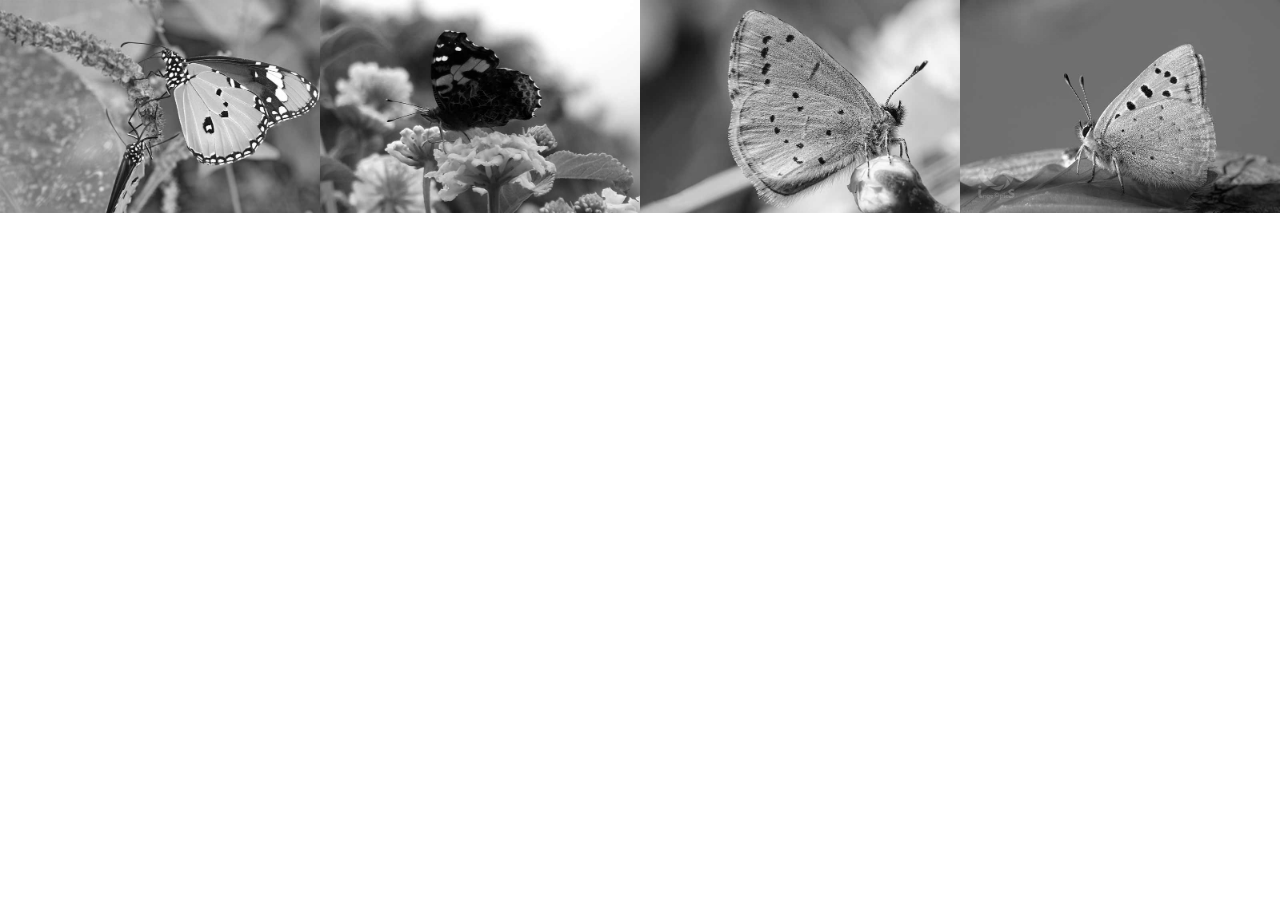
<file: index.html>
<!DOCTYPE html>
<html lang="en-ca">
<head>
  <meta charset="utf-8">
  <title>Fancy hover boxes</title>
  <meta name="viewport" content="width=device-width,initial-scale=1">
  <link href="css/modules.css" rel="stylesheet">
  <link href="css/grid.css" rel="stylesheet">
  <link href="css/type.css" rel="stylesheet">
  <link href="css/main.css" rel="stylesheet">
  <link href="https://fonts.googleapis.com/css?family=Asap+Condensed:400,600" rel="stylesheet">
</head>
<body>

  <section class="grid text-center">
    <div class="unit xs-1 s-1 m-1-2 l-1-4">
      <a class="hover-box block relative crop" href="#">
        <div class="embed embed-3by2">
          <img class="hover-box-img embed-item" src="images/orange.jpg" alt="">
        </div>
        <div class="hover-box-caption island-1-4 w-1 absolute">
          <h2 class="giga push-0 not-bold">Orange butterflies</h2>
        </div>
      </a>
    </div>

    <div class="unit xs-1 s-1 m-1-2 l-1-4">
      <a class="hover-box block relative crop" href="#">
        <div class="embed embed-3by2">
          <img class="hover-box-img embed-item" src="images/black.jpg" alt="">
        </div>
        <div class="hover-box-caption island-1-4 w-1 absolute">
          <h2 class="giga push-0 not-bold">Black butterflies</h2>
        </div>
      </a>
    </div>

    <div class="unit xs-1 s-1 m-1-2 l-1-4">
      <a class="hover-box block relative crop" href="#">
        <div class="embed embed-3by2">
          <img class="hover-box-img embed-item" src="images/blue.jpg" alt="">
        </div>
        <div class="hover-box-caption island-1-4 w-1 absolute">
          <h2 class="giga push-0 not-bold">Blue butterflies</h2>
        </div>
      </a>
    </div>

    <div class="unit xs-1 s-1 m-1-2 l-1-4">
      <a class="hover-box block relative crop" href="#">
        <div class="embed embed-3by2">
          <img class="hover-box-img embed-item" src="images/yellow.jpg" alt="">
        </div>
        <div class="hover-box-caption island-1-4 w-1 absolute">
          <h2 class="giga push-0 not-bold">Yellow butterflies</h2>
        </div>
      </a>
    </div>
  </section>

</body>
</html>
</file>
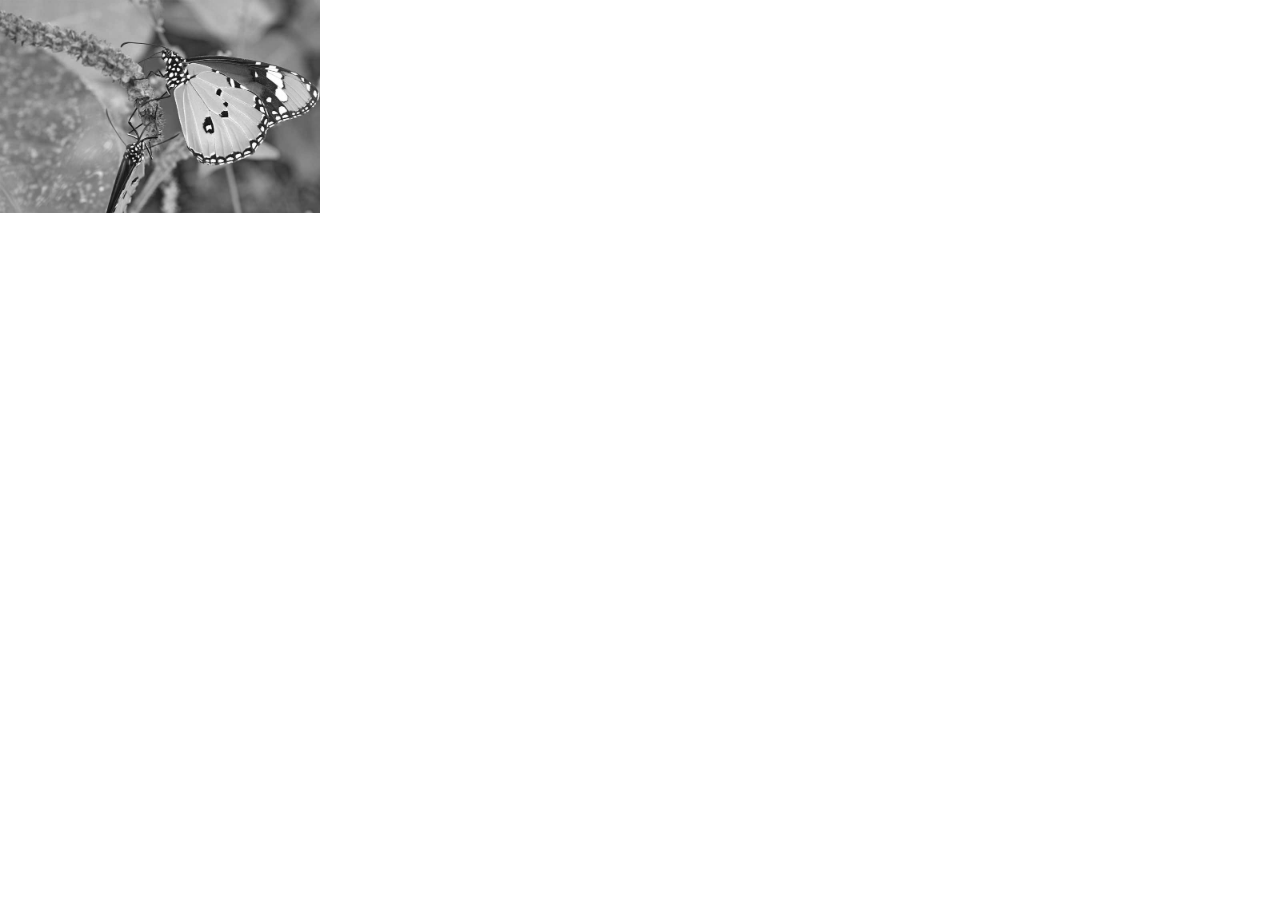
<file: background-images/index.html>
<!DOCTYPE html>
<html lang="en-ca">
<head>
  <meta charset="utf-8">
  <title>Fancy hover boxes</title>
  <meta name="viewport" content="width=device-width,initial-scale=1">
  <link href="css/modules.css" rel="stylesheet">
  <link href="css/grid.css" rel="stylesheet">
  <link href="css/type.css" rel="stylesheet">
  <link href="css/main.css" rel="stylesheet">
  <link href="https://fonts.googleapis.com/css?family=Asap+Condensed:400,600" rel="stylesheet">
</head>
<body>

  <section class="grid text-center">
    <div class="unit xs-1 s-1 m-1-2 l-1-4">
      <a class="hover-box block relative crop" href="#">
        <div class="embed embed-3by2">
          <img class="hover-box-img embed-item" src="images/orange.jpg" alt="">
        </div>
        <div class="hover-box-caption island-1-4 w-1 absolute">
          <h2 class="giga push-0 not-bold">Orange butterflies</h2>
        </div>
      </a>
    </div>
  </section>


</body>
</html>
</file>
<file: css/modules.css>
/*
 * Modulifier || Code released under the UNLICENSE
 * Code under other copyrights & licenses listed below.
 * https://modulifier.web-dev.tools/#responsive;images;list-group;embed;media-object;icons;hidden;positioning;nice-lists;forms;buttons;accessibility;print
 */

@-moz-viewport { width: device-width; scale: 1; }
@-ms-viewport { width: device-width; scale: 1; }
@-o-viewport { width: device-width; scale: 1; }
@-webkit-viewport { width: device-width; scale: 1; }
@viewport { width: device-width; scale: 1; }

html {
  box-sizing: border-box;
  -moz-text-size-adjust: 100%;
  -ms-text-size-adjust: 100%;
  -webkit-text-size-adjust: 100%;
  text-size-adjust: 100%;
}

*, *::before, *::after {
  box-sizing: inherit;
}

body {
  margin: 0;
}

article,
aside,
details,
figcaption,
figure,
footer,
header,
main,
menu,
nav,
section,
summary {
  display: block;
}

audio,
canvas,
progress,
video {
  display: inline-block;
  vertical-align: baseline;
}

template {
  display: none;
}

details {
  cursor: pointer;
}

audio:not([controls]) {
  display: none;
  height: 0;
}

a,
area,
button,
input,
label,
select,
textarea,
[tabindex] {
  -ms-touch-action: manipulation;
  touch-action: manipulation;
}

img {
  border: 0;
}

.img-flex,
.img-flex img {
  display: block;
  width: 100%;
}

svg {
  fill: currentColor;
}

svg:not(:root) {
  overflow: hidden;
}

svg.img-flex {
  width: 100%;
  height: 100%;
}

.image-replacement, .ir {
  overflow: hidden;
  direction: ltr;
  text-align: left;
  text-indent: 100%;
  white-space: nowrap;
}

.list-group, .list-group-inline, .list-group--inline {
  padding-left: 0;
  list-style-type: none;
}

.list-group > dd {
  margin-left: 0;
}

.list-group-inline::before,
.list-group-inline::after,
.list-group--inline::before,
.list-group--inline::after {
  content: "";
  display: table;
}

.list-group-inline::after,
.list-group--inline::after {
  clear: both;
}

.list-group-inline > li,
.list-group--inline > li {
  display: inline-block;
}

.list-group-inline > dt,
.list-group--inline > dt {
  clear: left;
  float: left;
  width: 11em;
}

.list-group-inline > dd,
.list-group--inline > dd {
  float: left;
  min-width: 12em;
}

.embed {
  margin-left: 0;
  margin-right: 0;
  overflow: hidden;
  position: relative;
  width: 100%;
}

.embed-1by1, .embed--1by1 {
  padding-top: 100%; /* Square */
}

.embed-4by3, .embed--4by3 {
  padding-top: 75%; /* Traditional TV/computer screens */
}

.embed-iso216, .embed--iso216 {
  padding-top: 70.92%; /* A-standard paper sizes */
}

.embed-3by2, .embed--3by2 {
  padding-top: 66.6%; /* Classic 35 mm film & most digital photos, landscape */
}

.embed-2by3, .embed--2by3 {
  padding-top: 150%; /* Classic 35 mm film & most digital photos, portrait */
}

.embed-golden, .embed--golden {
  padding-top: 61.8%; /* The Golden Ratio */
}

.embed-16by9, .embed--16by9 {
  padding-top: 56.25%; /* HD TV */
}

.embed-185by100, .embed--185by100 {
  padding-top: 54.05%; /* Common widescreen cinema */
}

.embed-24by10, .embed--24by10 {
  padding-top: 41.667%; /* Widescreen cinema: 2.4:1 */
}

.embed-3by1, .embed--3by1 {
  padding-top: 33.3333%; /* Panorama photos */
}

.embed-4by1, .embed--4by1 {
  padding-top: 25%; /* Polyvision */
}

.embed-5by1, .embed--5by1 {
  padding-top: 20%; /* Really wide... */
}

.embed-item, .embed__item {
  min-height: 100%;
  left: 0;
  position: absolute;
  top: 0;
  width: 100%;
}

.media {
  overflow: hidden;
}

.media-img, .media__img {
  float: left;
}

.media-img-reversed, .media__img--reversed {
  float: right;
}

.media-img-stacked, .media__img--stacked {
  float: none;
}

.media-body, .media__body {
  overflow: hidden;
  min-width: 12em; /* Slightly less than 200px, responsiveness built in */
}

.icon {
  display: inline-block;
  position: relative;
  background: transparent none no-repeat center center;
  background-size: contain;
  vertical-align: middle;
}

.i-16, .i--16 {
  height: 16px;
  width: 16px;
}

.i-18, .i--18 {
  height: 18px;
  width: 18px;
}

.i-20, .i--20 {
  height: 20px;
  width: 20px;
}

.i-24, .i--24 {
  height: 24px;
  width: 24px;
}

.i-32, .i--32 {
  height: 32px;
  width: 32px;
}

.i-48, .i--48 {
  height: 48px;
  width: 48px;
}

.i-64, .i--64 {
  height: 64px;
  width: 64px;
}

.i-96, .i--96 {
  height: 96px;
  width: 96px;
}

.i-128, .i--128 {
  height: 128px;
  width: 128px;
}

.i-192, .i--192 {
  height: 192px;
  width: 192px;
}

.i-256, .i--256 {
  height: 256px;
  width: 256px;
}

.icon img,
.icon svg {
  left: 0;
  height: 100%;
  position: absolute;
  top: 0;
  width: 100%;
  fill: currentColor;
}

.icon-label {
  vertical-align: middle;
}

.icon-link,
.icon-link:focus,
.icon-link:hover {
  text-decoration: none;
}

[hidden], .hidden {
  /* stylelint-disable declaration-no-important */
  display: none !important;
  visibility: hidden !important;
  /* stylelint-enable */
}

.visually-hidden {
  height: 1px;
  margin: -1px;
  overflow: hidden;
  padding: 0;
  position: absolute;
  width: 1px;
  border: 0;
  clip: rect(0 0 0 0);
  clip-path: inset(50%);
}

.visually-hidden.focusable:active, .visually-hidden.focusable:focus {
  height: auto;
  margin: 0;
  overflow: visible;
  position: static;
  width: auto;
  clip: auto;
  clip-path: none;
}

.invisible {
  visibility: hidden;
}

.chop,
.crop {
  overflow: hidden;
}

.truncate {
  max-width: 100%;
  overflow: hidden;
  width: 100%;
  text-overflow: ellipsis;
  white-space: nowrap;
}

.scrollable {
  max-width: 100%;
  overflow-x: auto;
  overflow-y: hidden;
  -webkit-overflow-scrolling: touch;
}

.clearfix::after {
  content: " ";
  display: block;
  clear: both;
}

.left {
  float: left;
}

.right {
  float: right;
}

.center-text,
.center-flow {
  text-align: center;
}

.center-block {
  margin-left: auto;
  margin-right: auto;
}

.no-auto-margins,
.not-centered {
  /* stylelint-disable declaration-no-important */
  margin-left: 0 !important;
  margin-right: 0 !important;
  /* stylelint-enable */
}

.center-content,
.center-content-vertical,
.center-contents,
.center-contents-vertical {
  display: -webkit-flex;
  display: -ms-flexbox;
  display: flex;
  -webkit-justify-content: center;
  -ms-flex-pack: center;
  justify-content: center;
  -webkit-align-items: center;
  -ms-flex-align: center;
  align-items: center;
  -webkit-align-content: center;
  -ms-flex-line-pack: center;
  align-content: center;
  -webkit-flex-direction: column wrap;
  -ms-flex-direction: column wrap;
  flex-flow: column wrap;
}

.center-content-start,
.center-content-vertical-start,
.center-contents-start,
.center-contents-vertical-start {
  display: -webkit-flex;
  display: -ms-flexbox;
  display: flex;
  -webkit-justify-content: center;
  -ms-flex-pack: center;
  justify-content: center;
  -webkit-flex-direction: column wrap;
  -ms-flex-direction: column wrap;
  flex-flow: column wrap;
}

.center-content-horizontal,
.center-contents-horizontal {
  display: -webkit-flex;
  display: -ms-flexbox;
  display: flex;
  -webkit-justify-content: center;
  -ms-flex-pack: center;
  justify-content: center;
  -webkit-align-items: center;
  -ms-flex-align: center;
  align-items: center;
  -webkit-align-content: center;
  -ms-flex-line-pack: center;
  align-content: center;
  -webkit-flex-direction: row wrap;
  -ms-flex-direction: row wrap;
  flex-flow: row wrap;
}

.inline {
  display: inline;
}

.block {
  display: block;
}

.inline-block, .ib {
  display: inline-block;
}

.valign-top {
  vertical-align: top;
}

.valign-bottom {
  vertical-align: bottom;
}

.valign-middle {
  vertical-align: middle;
}

.fixed {
  position: fixed;
}

.relative {
  position: relative;
}

[class*="pin-"],
.absolute {
  position: absolute;
}

.static {
  position: static;
}

.zindex-1 {
  z-index: 1;
}

.zindex-2 {
  z-index: 2;
}

.zindex-3 {
  z-index: 3;
}

.zindex-1000 {
  z-index: 1000;
}

.pin-top-left,
.pin-left-top,
.pin-tl,
.pin-lt {
  top: 0;
  left: 0;
}

.pin-top-right,
.pin-right-top,
.pin-tr,
.pin-rt {
  top: 0;
  right: 0;
}

.pin-bottom-left,
.pin-left-bottom,
.pin-bl,
.pin-lb {
  bottom: 0;
  left: 0;
}

.pin-bottom-right,
.pin-right-bottom,
.pin-br,
.pin-rb {
  bottom: 0;
  right: 0;
}

.pin-top-center,
.pin-center-top,
.pin-tc,
.pin-ct {
  left: 50%;
  top: 0;
  transform: translateX(-50%);
}

.pin-bottom-center,
.pin-center-bottom,
.pin-bc,
.pin-cb {
  bottom: 0;
  left: 50%;
  transform: translateX(-50%);
}

.pin-center-left,
.pin-left-center,
.pin-cl,
.pin-lc {
  left: 0;
  top: 50%;
  transform: translateY(-50%);
}

.pin-center-right,
.pin-right-center,
.pin-cr,
.pin-rc {
  right: 0;
  top: 50%;
  transform: translateY(-50%);
}

.pin-center, .pin-c {
  left: 50%;
  top: 50%;
  transform: translate(-50%, -50%);
}

.width-quarter, .w-1-4 {
  width: 25%;
}

.width-half, .w-1-2 {
  width: 50%;
}

.width-full, .w-1 {
  width: 100%;
}

.height-quarter, .h-1-4 {
  height: 25%;
}

.height-half, .h-1-2 {
  height: 50%;
}

.height-full, .h-1 {
  height: 100%;
}

.height-win-quarter, .h-w-1-4 {
  height: 25vh;
  max-height: 46em;
}

.height-win-half, .h-w-1-2 {
  height: 50vh;
  max-height: 46em;
}

.height-win-full, .h-w-1 {
  height: 100vh;
  max-height: 46em;
}

ul {
  list-style-type: none;
}

ul > li::before {
  content: "·";
  float: left;
  margin-left: -1.6em;
  width: 1.3em;
  text-align: right;
}

ol {
  counter-reset: ol-simple-numbers;
  list-style-type: none;
}

ol > li::before {
  float: left;
  margin-left: -1.6em;
  width: 1.3em;
  counter-increment: ol-simple-numbers;
  content: counter(ol-simple-numbers);
  text-align: right;
}

.list-group > li::before,
.list-group-inline > li::before,
.list-group--inline > li::before {
  content: none;
}

/* stylelint-disable no-descending-specificity */

/*
 * (c) Nicolas Gallagher and Jonathan Neal of Normalize.css || MIT License
 *     https://necolas.github.io/normalize.css/
 */

button,
input,
optgroup,
select,
textarea {
  color: inherit;
  font: inherit;
  margin: 0;
}

button,
input {
  overflow: visible;
}

button,
select {
  text-transform: none;
}

button,
html [type="button"],
[type="reset"],
[type="submit"] {
  -webkit-appearance: button;
  cursor: pointer;
}

button[disabled],
html input[disabled] {
  cursor: default;
}

button::-moz-focus-inner,
input::-moz-focus-inner {
  border: 0;
  padding: 0;
}

[type="checkbox"],
[type="radio"] {
  opacity: 0;
  position: absolute;
  height: 1px;
  width: 1px;
}

[type="number"]::-webkit-inner-spin-button,
[type="number"]::-webkit-outer-spin-button {
  height: auto;
}

[type="search"]::-webkit-search-cancel-button,
[type="search"]::-webkit-search-decoration {
  -webkit-appearance: none;
}

fieldset {
  padding-left: 0;
  padding-right: 0;

  border: 0;
  border-top: 2px solid #666;
}

legend {
  color: inherit;
  display: table;
  max-width: 100%;
  padding: 0 .3em 0 0;
  white-space: normal;

  border: 0;

  font-weight: bold;
}

optgroup {
  font-weight: bold;
}

::-webkit-input-placeholder {
  color: inherit;
  opacity: .54;
}

::-webkit-file-upload-button {
  -webkit-appearance: button;
  font: inherit;
}

/* End Normalize.css code */

label,
.label-block {
  display: block;
  cursor: pointer;
}

[type="checkbox"] + label,
[type="radio"] + label,
.label-inline {
  display: inline-block;
}

input:not([type]),
[type="text"],
[type="number"],
[type="search"],
[type="url"],
[type="email"],
[type="password"],
[type="tel"],
[type="datetime-local"],
[type="month"],
[type="week"],
[type="date"],
[type="time"],
[type="range"],
select,
textarea {
  -moz-appearance: none;
  -webkit-appearance: none;
  appearance: none;
}

input,
textarea {
  display: block;
  width: 100%;

  background-color: #fff;
  border: 2px solid #666;
  border-radius: 0;

  vertical-align: middle;
}

label {
  vertical-align: middle;
}

textarea {
  max-width: 100%;
  min-height: 4em;
  overflow: auto;
}

[type="color"] {
  display: inline-block;
  width: 2em;
}

select {
  display: block;
  width: 100%;

  background-image: url("data:image/svg+xml,%3Csvg xmlns='http://www.w3.org/2000/svg' width='256' height='256' viewBox='0 0 256 256'%3E%3Cpath fill='none' stroke='%23000' stroke-miterlimit='10' stroke-width='70' d='M36.3 82.1l91.9 91.8 91.5-91.8'/%3E%3C/svg%3E");
  background-repeat: no-repeat;
  background-position: calc(100% - .4em) center;
  background-size: 18px auto;
  background-color: #fff;
  border: 2px solid #666;
  border-radius: 0;
}

[type="checkbox"] + label::before {
  content: " ";
  display: inline-block;
  height: 1.8em;
  margin-right: .3em;
  position: relative;
  vertical-align: middle;
  top: -.1em;
  width: 1.8em;

  background-color: #fff;
  background-size: cover;
  border: 2px solid #666;

  line-height: inherit;
}

[type="checkbox"]:checked + label::before {
  background-image: url("data:image/svg+xml,%3Csvg xmlns='http://www.w3.org/2000/svg' width='256' height='256' viewBox='0 0 256 256'%3E%3Cpath fill='none' stroke='%23000' stroke-miterlimit='10' stroke-width='50' d='M49.9 130.1l50.8 50.7L206.1 75.2'/%3E%3C/svg%3E");
}

[type="checkbox"]:focus + label::before {
  outline: 3px solid #000;
  z-index: 1000;
}

[type="radio"] + label::before {
  content: " ";
  display: inline-block;
  height: 1.8em;
  margin-right: .3em;
  position: relative;
  vertical-align: middle;
  top: -.1em;
  width: 1.8em;

  background-color: #fff;
  background-size: cover;
  border: 2px solid #666;
  border-radius: 50%;

  line-height: inherit;
}

[type="radio"]:checked + label::before {
  background-image: url("data:image/svg+xml,%3Csvg xmlns='http://www.w3.org/2000/svg' width='256' height='256' viewBox='0 0 256 256'%3E%3Ccircle cx='128' cy='128' r='70.4'/%3E%3C/svg%3E");
}

[type="radio"]:focus + label::before,
[type="radio"] + label:focus::before {
  box-shadow: 0 0 0 3px #000;
  z-index: 1000;
}

[type="range"] {
  border: 0;
  background-color: #fff;
}

[type="range"]::-webkit-slider-runnable-track {
  height: 6px;

  -webkit-appearance: none;
  appearance: none;
  background-color: #ccc;
  border: 0;
  border-radius: 3px;
}

[type="range"]:active::-webkit-slider-runnable-track {
  background-color: #ccc;
}

[type="range"]::-moz-range-track {
  height: 6px;

  -moz-appearance: none;
  appearance: none;
  background-color: #ccc;
  border: 0;
  border-radius: 3px;
}

[type="range"]:active::-moz-range-track {
  background-color: #ccc;
}

[type="range"]::-ms-track {
  height: 6px;

  -ms-appearance: none;
  appearance: none;
  background-color: #ccc;
  border: 0;
  border-radius: 3px;
}

[type="range"]:active::-ms-track {
  background-color: #ccc;
}

[type="range"]::-webkit-slider-thumb {
  margin-top: -4px;
  height: 16px;
  width: 16px;

  -webkit-appearance: none;
  appearance: none;
  background-color: #000;
  border: none;
  border-radius: 50%;
}

[type="range"]:hover::-webkit-slider-thumb {
  background-color: #000;
}

[type="range"]:active::-webkit-slider-thumb {
  background-color: #000;
}

[type="range"]::-moz-range-thumb {
  margin-top: -4px;
  height: 16px;
  width: 16px;

  -webkit-appearance: none;
  appearance: none;
  background-color: #000;
  border: none;
  border-radius: 50%;
}

[type="range"]:hover::-moz-range-thumb {
  background-color: #000;
}

[type="range"]:active::-moz-range-thumb {
  background-color: #000;
}

[type="range"]::-ms-thumb {
  margin-top: -4px;
  height: 16px;
  width: 16px;

  -webkit-appearance: none;
  appearance: none;
  background-color: #000;
  border: none;
  border-radius: 50%;
}

[type="range"]:hover::-ms-thumb {
  background-color: #000;
}

[type="range"]:active::-ms-thumb {
  background-color: #000;
}

[type="checkbox"].hide-custom-input + label::before,
[type="checkbox"] + .hide-custom-input::before,
[type="radio"].hide-custom-input + label::before,
[type="radio"] + .hide-custom-input::before {
  content: none;
  display: none;
}

/* stylelint-enable */

.link-box {
  display: block;
  text-decoration: none;
}

button,
.btn {
  cursor: pointer;
  display: inline-block;
  margin: 0;
  overflow: visible;
  padding: .375em .75em .42em;
  -webkit-appearance: none;
  -moz-appearance: none;
  appearance: none;
  background-color: #333;
  border-radius: 4px;
  border: 3px solid #333;
  color: #fff;
  font: inherit;
  text-decoration: none;
  text-transform: none;
}

button::-moz-focus-inner {
  border: 0;
  padding: 0;
}

button:focus,
button:hover,
.btn:focus,
.btn:hover {
  background-color: #000;
  border-color: #000;
  color: #fff;
}

button[disabled] {
  cursor: default;
}

.btn-light, .btn--light {
  background-color: #e2e2e2;
  border-color: #e2e2e2;
  color: #000;
}

.btn-light:focus,
.btn-light:hover,
.btn--light:focus,
.btn--light:hover {
  background-color: #666;
  border-color: #666;
  color: #fff;
}

.btn-ghost,
.btn--ghost {
  background-color: transparent;
  border-color: #333;
  color: #000;
}

.btn-ghost:focus,
.btn-ghost:hover,
.btn--ghost:focus,
.btn--ghost:hover {
  background-color: #e2e2e2;
  border-color: #000;
  color: #000;
}

.btn-link {
  display: inline;
  padding: 0;
  background-color: transparent;
  border-radius: 0;
  border: 0;
  color: inherit;
}

.btn-link:focus,
.btn-link:hover {
  background-color: transparent;
  color: inherit;
}

a:hover, a:active {
  outline: none;
}

a:focus,
[tabindex="0"]:focus,
details:focus,
summary:focus,
input:focus,
textarea:focus,
button:focus,
select:focus {
  outline: 3px solid #000;
  outline-offset: 0;
}

a:focus, [tabindex="0"]:focus {
  outline-offset: 3px;
}

.skip-links {
  margin: 0;
  padding: 0;
  list-style-type: none;
}

.skip-links > li::before {
  content: none; /* Remove the bullets if nice lists is selected */
}

.skip-links a,
.skip-links button {
  padding: .5em .75em;
  position: absolute;
  top: -10em;
  z-index: 10000; /* To make sure they're always on top */
  background-color: #000;
  border: 0;
  color: #fff;
  font-size: 1.125rem;
  font-weight: bold;
  text-decoration: none;
}

.skip-links a:focus,
.skip-links button:focus {
  outline-offset: 3px;
  top: 0;
}

[aria-busy="true"] {
  cursor: progress;
}

[aria-controls] {
  cursor: pointer;
}

[aria-disabled] {
  cursor: default;
}

.print-only {
  display: none;
  visibility: hidden;
}

.page-break-before {
  page-break-before: always;
}

.page-break-after {
  page-break-after: always;
}

.no-page-break-inside {
  page-break-inside: avoid;
}

@media print {

  /* stylelint-disable declaration-no-important */

  .no-print {
    display: none !important;
    visibility: hidden !important;
  }

  .print-only,
  .force-print {
    display: block !important;
    visibility: visible !important;
  }

  /* stylelint-enable */

  .visually-hidden.force-print {
    height: auto;
    margin: 0;
    overflow: visible;
    padding: 0;
    position: static;
    width: auto;
    border: 0;
    clip: initial;
    clip-path: none;
  }

  /*
   * (c) HTML5 Boilerplate || MIT License
   *     https://html5boilerplate.com/
   */

  /* stylelint-disable declaration-no-important */

  *, *::before, *::after, *::first-letter, *::first-line {
    background: none transparent !important;
    color: #000 !important;
    box-shadow: none !important;
    text-shadow: none !important;
  }

  /* stylelint-enable */

  a, a:visited {
    text-decoration: underline;
  }

  a[href]::after {
    content: " (" attr(href) ")";
  }

  abbr[title]::after {
    content: " (" attr(title) ")";
  }

  a[href^="#"]::after,
  a[href^="javascript:"]::after,
  a.no-print-href::after,
  a.href-no-print::after {
    content: "";
  }

  pre, blockquote {
    page-break-inside: avoid;
  }

  thead {
    display: table-header-group;
  }

  tr, img {
    page-break-inside: avoid;
  }

  p, h1, h2, h3, h4, h5, h6 {
    orphans: 3;
    widows: 3;
  }

  h1, h2, h3, h4, h5, h6 {
    page-break-after: avoid;
  }

  /* End HTML5 Boilerplate code */
}
</file>
<file: css/grid.css>
/*
  Gridifier || Code released under the UNLICENSE
  https://gridifier.web-dev.tools/#xs,4,0,0,0;s,4,25,0,0;m,4,38,1,1;l,4,60,1,1
*/

.grid {
  margin: 0;
  padding: 0;
  letter-spacing: -.31em;
  text-rendering: optimizeSpeed;
  display: -webkit-flex;
  display: -ms-flexbox;
  display: flex;
  -webkit-flex-flow: row wrap;
  -ms-flex-flow: row wrap;
  flex-flow: row wrap;
}

.grid-bottom {
  -webkit-align-items: flex-end;
  -ms-align-items: flex-end;
  align-items: flex-end;
}

.grid-middle {
  -webkit-align-items: center;
  -ms-align-items: center;
  align-items: center;
}

.grid-stretch {
  -webkit-align-items: stretch;
  -ms-align-items: stretch;
  align-items: stretch;
}

.opera-only :-o-prefocus,
.grid {
  word-spacing: -.43em;
}

.unit {
  letter-spacing: normal;
  text-rendering: auto;
  vertical-align: top;
  word-spacing: normal;
  display: inline-block;
  visibility: visible;
}

.grid-bottom .unit {
  vertical-align: bottom;
}

.grid-middle .unit {
  vertical-align: middle;
}

[class*="unit-push-"],
[class*="unit-pull-"] {
  position: relative;
}

.unit-content-distribute {
  display: -ms-flexbox;
  display: -webkit-flex;
  display: flex;
  -ms-flex-direction: column;
  -webkit-flex-direction: column;
  flex-direction: column;
  -ms-flex-pack: justify;
  -webkit-justify-content: space-between;
  justify-content: space-between;
}

.unit-content-center,
.unit-content-center-vertical {
  display: -webkit-flex;
  display: -ms-flexbox;
  display: flex;
  -webkit-justify-content: center;
  -ms-flex-pack: center;
  justify-content: center;
  -webkit-align-items: center;
  -ms-flex-align: center;
  align-items: center;
  -webkit-align-content: center;
  -ms-flex-line-pack: center;
  align-content: center;
  -webkit-flex-direction: column wrap;
  -ms-flex-direction: column wrap;
  flex-flow: column wrap;
}

.unit-content-center-horizontal {
  display: -webkit-flex;
  display: -ms-flexbox;
  display: flex;
  -webkit-justify-content: center;
  -ms-flex-pack: center;
  justify-content: center;
  -webkit-align-items: center;
  -ms-flex-align: center;
  align-items: center;
  -webkit-align-content: center;
  -ms-flex-line-pack: center;
  align-content: center;
  -webkit-flex-direction: row wrap;
  -ms-flex-direction: row wrap;
  flex-flow: row wrap;
}

.content-fill,
.content-stretch {
  -ms-flex-grow: 2;
  -webkit-flex-grow: 2;
  flex-grow: 2;
  max-width: 100%; /* @bugfix: IE 10, 11 */
}

.content-shrink {
  -ms-align-self: center;
  -webkit-align-self: center;
  align-self: center;
}

.unit-xs-hidden,
.xs-0 {
  display: none;
  visibility: hidden;
}

.unit-xs-centered {
  margin: 0 auto;
}

.unit-xs-1,
.xs-1 {
  display: block;
  visibility: visible;
  width: 100%;
}

.unit-xs-1-2,
.xs-1-2 {
  width: 50%;
}

.unit-xs-1-3,
.xs-1-3 {
  width: 33.3333%;
}

.unit-xs-2-3,
.xs-2-3 {
  width: 66.6667%;
}

.unit-xs-1-4,
.xs-1-4 {
  width: 25%;
}

.unit-xs-3-4,
.xs-3-4 {
  width: 75%;
}

.unit-xs-1-2,
.xs-1-2,
.unit-xs-1-3,
.xs-1-3,
.unit-xs-2-3,
.xs-2-3,
.unit-xs-1-4,
.xs-1-4,
.unit-xs-3-4,
.xs-3-4 {
  display: inline-block;
  visibility: visible;
}

.unit-xs-1-2[class*="-content-"],
.xs-1-2[class*="-content-"],
.unit-xs-1-3[class*="-content-"],
.xs-1-3[class*="-content-"],
.unit-xs-2-3[class*="-content-"],
.xs-2-3[class*="-content-"],
.unit-xs-1-4[class*="-content-"],
.xs-1-4[class*="-content-"],
.unit-xs-3-4[class*="-content-"],
.xs-3-4[class*="-content-"] {
  display: -webkit-flex;
  display: -ms-flexbox;
  display: flex;
}

.unit-xs-content-distribute,
.xs-content-distribute {
  display: -ms-flexbox;
  display: -webkit-flex;
  display: flex;
  -ms-flex-direction: column;
  -webkit-flex-direction: column;
  flex-direction: column;
  -ms-flex-pack: justify;
  -webkit-justify-content: space-between;
  justify-content: space-between;
}

.unit-xs-content-center,
.unit-xs-content-center-vertical {
  display: -webkit-flex;
  display: -ms-flexbox;
  display: flex;
  -webkit-justify-content: center;
  -ms-flex-pack: center;
  justify-content: center;
  -webkit-align-items: center;
  -ms-flex-align: center;
  align-items: center;
  -webkit-align-content: center;
  -ms-flex-line-pack: center;
  align-content: center;
  -webkit-flex-direction: column wrap;
  -ms-flex-direction: column wrap;
  flex-flow: column wrap;
}

.unit-xs-content-center-horizontal {
  display: -webkit-flex;
  display: -ms-flexbox;
  display: flex;
  -webkit-justify-content: center;
  -ms-flex-pack: center;
  justify-content: center;
  -webkit-align-items: center;
  -ms-flex-align: center;
  align-items: center;
  -webkit-align-content: center;
  -ms-flex-line-pack: center;
  align-content: center;
  -webkit-flex-direction: row wrap;
  -ms-flex-direction: row wrap;
  flex-flow: row wrap;
}

.xs-content-fill,
.xs-content-stretch {
  -ms-flex-grow: 2;
  -webkit-flex-grow: 2;
  flex-grow: 2;
  max-width: 100%; /* @bugfix: IE 10, 11 */
}

.xs-content-shrink {
  -ms-align-self: center;
  -webkit-align-self: center;
  align-self: center;
}

@media only screen and (min-width: 25em) {

  .unit-s-hidden,
  .s-0 {
    display: none;
    visibility: hidden;
  }

  .unit-s-centered {
    margin: 0 auto;
  }

  .unit-s-1,
  .s-1 {
    display: block;
    visibility: visible;
    width: 100%;
  }

  .unit-s-1-2,
  .s-1-2 {
    width: 50%;
  }

  .unit-s-1-3,
  .s-1-3 {
    width: 33.3333%;
  }

  .unit-s-2-3,
  .s-2-3 {
    width: 66.6667%;
  }

  .unit-s-1-4,
  .s-1-4 {
    width: 25%;
  }

  .unit-s-3-4,
  .s-3-4 {
    width: 75%;
  }

  .unit-s-1-2,
  .s-1-2,
  .unit-s-1-3,
  .s-1-3,
  .unit-s-2-3,
  .s-2-3,
  .unit-s-1-4,
  .s-1-4,
  .unit-s-3-4,
  .s-3-4 {
    display: inline-block;
    visibility: visible;
  }

  .unit-s-1-2[class*="-content-"],
  .s-1-2[class*="-content-"],
  .unit-s-1-3[class*="-content-"],
  .s-1-3[class*="-content-"],
  .unit-s-2-3[class*="-content-"],
  .s-2-3[class*="-content-"],
  .unit-s-1-4[class*="-content-"],
  .s-1-4[class*="-content-"],
  .unit-s-3-4[class*="-content-"],
  .s-3-4[class*="-content-"] {
    display: -webkit-flex;
    display: -ms-flexbox;
    display: flex;
  }

  .unit-s-content-distribute,
  .s-content-distribute {
    display: -ms-flexbox;
    display: -webkit-flex;
    display: flex;
    -ms-flex-direction: column;
    -webkit-flex-direction: column;
    flex-direction: column;
    -ms-flex-pack: justify;
    -webkit-justify-content: space-between;
    justify-content: space-between;
  }

  .unit-s-content-center,
  .unit-s-content-center-vertical {
    display: -webkit-flex;
    display: -ms-flexbox;
    display: flex;
    -webkit-justify-content: center;
    -ms-flex-pack: center;
    justify-content: center;
    -webkit-align-items: center;
    -ms-flex-align: center;
    align-items: center;
    -webkit-align-content: center;
    -ms-flex-line-pack: center;
    align-content: center;
    -webkit-flex-direction: column wrap;
    -ms-flex-direction: column wrap;
    flex-flow: column wrap;
  }

  .unit-s-content-center-horizontal {
    display: -webkit-flex;
    display: -ms-flexbox;
    display: flex;
    -webkit-justify-content: center;
    -ms-flex-pack: center;
    justify-content: center;
    -webkit-align-items: center;
    -ms-flex-align: center;
    align-items: center;
    -webkit-align-content: center;
    -ms-flex-line-pack: center;
    align-content: center;
    -webkit-flex-direction: row wrap;
    -ms-flex-direction: row wrap;
    flex-flow: row wrap;
  }

  .s-content-fill,
  .s-content-stretch {
    -ms-flex-grow: 2;
    -webkit-flex-grow: 2;
    flex-grow: 2;
    max-width: 100%; /* @bugfix: IE 10, 11 */
  }

  .s-content-shrink {
    -ms-align-self: center;
    -webkit-align-self: center;
    align-self: center;
  }

}

@media only screen and (min-width: 38em) {

  .unit-m-hidden,
  .m-0 {
    display: none;
    visibility: hidden;
  }

  .unit-m-centered {
    margin: 0 auto;
  }

  .unit-m-1,
  .m-1 {
    display: block;
    visibility: visible;
    width: 100%;
  }

  .unit-offset-m-0 {
    margin-left: 0;
  }

  .unit-push-m-0,
  .unit-pull-m-0 {
    left: 0;
  }

  .unit-m-1-2,
  .m-1-2 {
    width: 50%;
  }

  .unit-offset-m-1-2 {
    margin-left: 50%;
  }

  .unit-push-m-1-2 {
    left: 50%;
  }

  .unit-pull-m-1-2 {
    left: -50%;
  }

  .unit-m-1-3,
  .m-1-3 {
    width: 33.3333%;
  }

  .unit-offset-m-1-3 {
    margin-left: 33.3333%;
  }

  .unit-push-m-1-3 {
    left: 33.3333%;
  }

  .unit-pull-m-1-3 {
    left: -33.3333%;
  }

  .unit-m-2-3,
  .m-2-3 {
    width: 66.6667%;
  }

  .unit-offset-m-2-3 {
    margin-left: 66.6667%;
  }

  .unit-push-m-2-3 {
    left: 66.6667%;
  }

  .unit-pull-m-2-3 {
    left: -66.6667%;
  }

  .unit-m-1-4,
  .m-1-4 {
    width: 25%;
  }

  .unit-offset-m-1-4 {
    margin-left: 25%;
  }

  .unit-push-m-1-4 {
    left: 25%;
  }

  .unit-pull-m-1-4 {
    left: -25%;
  }

  .unit-m-3-4,
  .m-3-4 {
    width: 75%;
  }

  .unit-offset-m-3-4 {
    margin-left: 75%;
  }

  .unit-push-m-3-4 {
    left: 75%;
  }

  .unit-pull-m-3-4 {
    left: -75%;
  }

  .unit-m-1-2,
  .m-1-2,
  .unit-m-1-3,
  .m-1-3,
  .unit-m-2-3,
  .m-2-3,
  .unit-m-1-4,
  .m-1-4,
  .unit-m-3-4,
  .m-3-4 {
    display: inline-block;
    visibility: visible;
  }

  .unit-m-1-2[class*="-content-"],
  .m-1-2[class*="-content-"],
  .unit-m-1-3[class*="-content-"],
  .m-1-3[class*="-content-"],
  .unit-m-2-3[class*="-content-"],
  .m-2-3[class*="-content-"],
  .unit-m-1-4[class*="-content-"],
  .m-1-4[class*="-content-"],
  .unit-m-3-4[class*="-content-"],
  .m-3-4[class*="-content-"] {
    display: -webkit-flex;
    display: -ms-flexbox;
    display: flex;
  }

  .unit-m-content-distribute,
  .m-content-distribute {
    display: -ms-flexbox;
    display: -webkit-flex;
    display: flex;
    -ms-flex-direction: column;
    -webkit-flex-direction: column;
    flex-direction: column;
    -ms-flex-pack: justify;
    -webkit-justify-content: space-between;
    justify-content: space-between;
  }

  .unit-m-content-center,
  .unit-m-content-center-vertical {
    display: -webkit-flex;
    display: -ms-flexbox;
    display: flex;
    -webkit-justify-content: center;
    -ms-flex-pack: center;
    justify-content: center;
    -webkit-align-items: center;
    -ms-flex-align: center;
    align-items: center;
    -webkit-align-content: center;
    -ms-flex-line-pack: center;
    align-content: center;
    -webkit-flex-direction: column wrap;
    -ms-flex-direction: column wrap;
    flex-flow: column wrap;
  }

  .unit-m-content-center-horizontal {
    display: -webkit-flex;
    display: -ms-flexbox;
    display: flex;
    -webkit-justify-content: center;
    -ms-flex-pack: center;
    justify-content: center;
    -webkit-align-items: center;
    -ms-flex-align: center;
    align-items: center;
    -webkit-align-content: center;
    -ms-flex-line-pack: center;
    align-content: center;
    -webkit-flex-direction: row wrap;
    -ms-flex-direction: row wrap;
    flex-flow: row wrap;
  }

  .m-content-fill,
  .m-content-stretch {
    -ms-flex-grow: 2;
    -webkit-flex-grow: 2;
    flex-grow: 2;
    max-width: 100%; /* @bugfix: IE 10, 11 */
  }

  .m-content-shrink {
    -ms-align-self: center;
    -webkit-align-self: center;
    align-self: center;
  }

}

@media only screen and (min-width: 60em) {

  .unit-l-hidden,
  .l-0 {
    display: none;
    visibility: hidden;
  }

  .unit-l-centered {
    margin: 0 auto;
  }

  .unit-l-1,
  .l-1 {
    display: block;
    visibility: visible;
    width: 100%;
  }

  .unit-offset-l-0 {
    margin-left: 0;
  }

  .unit-push-l-0,
  .unit-pull-l-0 {
    left: 0;
  }

  .unit-l-1-2,
  .l-1-2 {
    width: 50%;
  }

  .unit-offset-l-1-2 {
    margin-left: 50%;
  }

  .unit-push-l-1-2 {
    left: 50%;
  }

  .unit-pull-l-1-2 {
    left: -50%;
  }

  .unit-l-1-3,
  .l-1-3 {
    width: 33.3333%;
  }

  .unit-offset-l-1-3 {
    margin-left: 33.3333%;
  }

  .unit-push-l-1-3 {
    left: 33.3333%;
  }

  .unit-pull-l-1-3 {
    left: -33.3333%;
  }

  .unit-l-2-3,
  .l-2-3 {
    width: 66.6667%;
  }

  .unit-offset-l-2-3 {
    margin-left: 66.6667%;
  }

  .unit-push-l-2-3 {
    left: 66.6667%;
  }

  .unit-pull-l-2-3 {
    left: -66.6667%;
  }

  .unit-l-1-4,
  .l-1-4 {
    width: 25%;
  }

  .unit-offset-l-1-4 {
    margin-left: 25%;
  }

  .unit-push-l-1-4 {
    left: 25%;
  }

  .unit-pull-l-1-4 {
    left: -25%;
  }

  .unit-l-3-4,
  .l-3-4 {
    width: 75%;
  }

  .unit-offset-l-3-4 {
    margin-left: 75%;
  }

  .unit-push-l-3-4 {
    left: 75%;
  }

  .unit-pull-l-3-4 {
    left: -75%;
  }

  .unit-l-1-2,
  .l-1-2,
  .unit-l-1-3,
  .l-1-3,
  .unit-l-2-3,
  .l-2-3,
  .unit-l-1-4,
  .l-1-4,
  .unit-l-3-4,
  .l-3-4 {
    display: inline-block;
    visibility: visible;
  }

  .unit-l-1-2[class*="-content-"],
  .l-1-2[class*="-content-"],
  .unit-l-1-3[class*="-content-"],
  .l-1-3[class*="-content-"],
  .unit-l-2-3[class*="-content-"],
  .l-2-3[class*="-content-"],
  .unit-l-1-4[class*="-content-"],
  .l-1-4[class*="-content-"],
  .unit-l-3-4[class*="-content-"],
  .l-3-4[class*="-content-"] {
    display: -webkit-flex;
    display: -ms-flexbox;
    display: flex;
  }

  .unit-l-content-distribute,
  .l-content-distribute {
    display: -ms-flexbox;
    display: -webkit-flex;
    display: flex;
    -ms-flex-direction: column;
    -webkit-flex-direction: column;
    flex-direction: column;
    -ms-flex-pack: justify;
    -webkit-justify-content: space-between;
    justify-content: space-between;
  }

  .unit-l-content-center,
  .unit-l-content-center-vertical {
    display: -webkit-flex;
    display: -ms-flexbox;
    display: flex;
    -webkit-justify-content: center;
    -ms-flex-pack: center;
    justify-content: center;
    -webkit-align-items: center;
    -ms-flex-align: center;
    align-items: center;
    -webkit-align-content: center;
    -ms-flex-line-pack: center;
    align-content: center;
    -webkit-flex-direction: column wrap;
    -ms-flex-direction: column wrap;
    flex-flow: column wrap;
  }

  .unit-l-content-center-horizontal {
    display: -webkit-flex;
    display: -ms-flexbox;
    display: flex;
    -webkit-justify-content: center;
    -ms-flex-pack: center;
    justify-content: center;
    -webkit-align-items: center;
    -ms-flex-align: center;
    align-items: center;
    -webkit-align-content: center;
    -ms-flex-line-pack: center;
    align-content: center;
    -webkit-flex-direction: row wrap;
    -ms-flex-direction: row wrap;
    flex-flow: row wrap;
  }

  .l-content-fill,
  .l-content-stretch {
    -ms-flex-grow: 2;
    -webkit-flex-grow: 2;
    flex-grow: 2;
    max-width: 100%; /* @bugfix: IE 10, 11 */
  }

  .l-content-shrink {
    -ms-align-self: center;
    -webkit-align-self: center;
    align-self: center;
  }

}
</file>
<file: css/type.css>
/*
  Typografier || Code released under the UNLICENSE
  https://typografier.web-dev.tools/#0,100,1.3,1.067,0;38,110,1.4,1.125,1;60,120,1.5,1.125,1;90,130,1.5,1.125,1
*/

html {
  font-size: 100%;
  line-height: 1.3;
}

a {
  background-color: transparent;
  -webkit-text-decoration-skip: objects;
}

sub,
sup {
  font-size: 75%;
  line-height: 1px;
  position: relative;
  vertical-align: baseline;
}

sup {
  top: -.5em;
}

sub {
  bottom: -.25em;
}

pre,
code,
kbd,
samp {
  font-size: 100%;
}

abbr[title] {
  border-bottom: none;
  text-decoration: underline;
  text-decoration: underline dotted;
}

b,
strong {
  font-weight: bold;
}

dfn,
caption {
  font-style: italic;
}

hr {
  border: 0;
  border-top: 2px solid #000;
  height: 0;
}

table {
  border-collapse: collapse;
  border-spacing: 0;
  width: 100%;
  table-layout: fixed;
}

caption {
  text-align: left;
}

th,
td {
  border-bottom: 1px solid #000;
  text-align: left;
  vertical-align: top;
}

thead th {
  vertical-align: bottom;

  border-bottom-width: 2px;
}

.text-left {
  text-align: left;
}

.text-right {
  text-align: right;
}

.text-center {
  text-align: center;
}

.normal {
  font-weight: normal;
  font-style: normal;
}

.not-bold {
  font-weight: normal;
}

.not-italic {
  font-style: normal;
}

.bold {
  font-weight: bold;
}

.italic {
  font-style: italic;
}

.text-upper {
  text-transform: uppercase;
}

.text-lower {
  text-transform: lowercase;
}

.wrapper {
  margin-left: auto;
  margin-right: auto;
  max-width: 52em;
  width: 100%;
}

.wrapper-no-center {
  max-width: 52em;
  width: 100%;
}

.max-length {
  margin-left: auto;
  margin-right: auto;
  max-width: 36em;
  width: 100%;
}

.max-length-no-center {
  max-width: 36em;
  width: 100%;
}

h1,
h2,
h3,
h4,
h5,
h6,
p,
ul,
ol,
dl,
dd,
figure,
blockquote,
details,
hr,
fieldset,
pre,
table,
caption {
  margin: 0 0 1.3rem;
}

.tenamega {
  font-size: 2.0408rem;
  line-height: 2.925rem;
}

.tenakilo {
  font-size: 1.9127rem;
  line-height: 2.6rem;
}

.tena {
  font-size: 1.7926rem;
  line-height: 2.6rem;
}

.nina {
  font-size: 1.68rem;
  line-height: 2.275rem;
}

.yotta {
  font-size: 1.5745rem;
  line-height: 2.275rem;
}

.zetta {
  font-size: 1.4757rem;
  line-height: 1.95rem;
}

h1,
.exa {
  font-size: 1.383rem;
  line-height: 1.95rem;
}

h2,
.peta {
  font-size: 1.2962rem;
  line-height: 1.95rem;
}

h3,
.tera {
  font-size: 1.2148rem;
  line-height: 1.625rem;
}

h4,
.giga {
  font-size: 1.1385rem;
  line-height: 1.625rem;
}

h5,
.mega {
  font-size: 1.067rem;
  line-height: 1.625rem;
}

h6,
.kilo,
input,
textarea {
  font-size: 1rem;
  line-height: 1.3rem;
}

small,
.milli {
  font-size: .9372rem;
  line-height: 1.3rem;
}

.micro {
  font-size: .8784rem;
  line-height: 1.3rem;
}

ul {
  padding-left: 1em;
}

ol {
  padding-left: 1.6em;
}

input,
option,
select {
  height: calc(1.3rem + .1625rem + .1625rem);
}

[type="color"] {
  width: calc(1.3rem + .1625rem + .1625rem);
}

[type="checkbox"],
[type="radio"] {
  display: inline-block;
  height: auto;
}

.push {
  margin-bottom: 1.3rem;
}

.push-none,
.push-0 {
  margin-bottom: 0;
}

.push-double,
.push-2 {
  margin-bottom: 2.6rem;
}

.push-half,
.push-1-2 {
  margin-bottom: .65rem;
}

.push-quarter,
.push-1-4 {
  margin-bottom: .325rem;
}

.push-eighth,
.push-1-8 {
  margin-bottom: .1625rem;
}

.push-right-eighth,
.push-r-1-8 {
  margin-right: .1625rem;
}

.push-right-quarter,
.push-r-1-4 {
  margin-right: .325rem;
}

.push-right-half,
.push-r-1-2 {
  margin-right: .65rem;
}

.push-right,
.push-r {
  margin-right: 1.3rem;
}

.pad-top,
.pad-t {
  padding-top: 1.3rem;
}

.pad-bottom,
.pad-b {
  padding-bottom: 1.3rem;
}

.pad-top-double,
.pad-t-2 {
  padding-top: 2.6rem;
}

.pad-bottom-double,
.pad-b-2 {
  padding-bottom: 2.6rem;
}

.pad-top-half,
.pad-t-1-2 {
  padding-top: .65rem;
}

.pad-bottom-half,
.pad-b-1-2 {
  padding-bottom: .65rem;
}

.pad-top-quarter,
.pad-t-1-4 {
  padding-top: .325rem;
}

.pad-bottom-quarter,
.pad-b-1-4 {
  padding-bottom: .325rem;
}

.pad-top-eighth,
.pad-t-1-8 {
  padding-top: .1625rem;
}

.pad-bottom-eighth,
.pad-b-1-8 {
  padding-bottom: .1625rem;
}

.island {
  padding: 1.3rem;
}

.island-double,
.island-2 {
  padding: 2.6rem;
}

.island-half,
.island-1-2 {
  padding: .65rem;
}

.island-quarter,
.island-1-4,
td,
table th {
  padding: .325rem;
}

.island-eighth,
.island-1-8,
input:not([type="checkbox"]),
input:not([type="radio"]),
textarea {
  padding: .1625rem;
}

.gutter {
  padding-left: 1.3rem;
  padding-right: 1.3rem;
}

.gutter-double,
.gutter-2 {
  padding-left: 2.6rem;
  padding-right: 2.6rem;
}

.gutter-half,
.gutter-1-2 {
  padding-left: .65rem;
  padding-right: .65rem;
}

.gutter-quarter,
.gutter-1-4,
caption {
  padding-left: .325rem;
  padding-right: .325rem;
}

.gutter-eighth,
.gutter-1-8 {
  padding-left: .1625rem;
  padding-right: .1625rem;
}

select {
  padding: 0 .1625rem;
}

fieldset {
  padding: .325rem 0;

  border: 0;
  border-top: 2px solid #000;
}

legend {
  padding-right: .325rem;
}

@media only screen and (min-width: 38em) {

  html {
    font-size: 110%;
    line-height: 1.4;
  }

  h1,
  h2,
  h3,
  h4,
  h5,
  h6,
  p,
  ul,
  ol,
  dl,
  dd,
  figure,
  blockquote,
  details,
  hr,
  fieldset,
  pre,
  table,
  caption {
    margin: 0 0 1.4rem;
  }

  .tenamega {
    font-size: 3.6532rem;
    line-height: 4.9rem;
  }

  .tenakilo {
    font-size: 3.2473rem;
    line-height: 4.55rem;
  }

  .tena {
    font-size: 2.8865rem;
    line-height: 3.85rem;
  }

  .nina {
    font-size: 2.5658rem;
    line-height: 3.5rem;
  }

  .yotta {
    font-size: 2.2807rem;
    line-height: 3.15rem;
  }

  .zetta {
    font-size: 2.0273rem;
    line-height: 2.8rem;
  }

  h1,
  .exa {
    font-size: 1.802rem;
    line-height: 2.45rem;
  }

  h2,
  .peta {
    font-size: 1.6018rem;
    line-height: 2.1rem;
  }

  h3,
  .tera {
    font-size: 1.4238rem;
    line-height: 2.1rem;
  }

  h4,
  .giga {
    font-size: 1.2656rem;
    line-height: 1.75rem;
  }

  h5,
  .mega {
    font-size: 1.125rem;
    line-height: 1.75rem;
  }

  h6,
  .kilo,
  input,
  textarea {
    font-size: 1rem;
    line-height: 1.4rem;
  }

  small,
  .milli {
    font-size: .8889rem;
    line-height: 1.4rem;
  }

  .micro {
    font-size: .7901rem;
    line-height: 1.4rem;
  }

  ul,
  ol {
    padding-left: 0;
  }

  ul ul,
  ol ul {
    padding-left: 1em;
  }

  ol ol,
  ul ol {
    padding-left: 1.6em;
  }

  .hang-punc {
    float: left;
    margin-left: -1.4em;
    text-align: right;
    width: 1.3em;
  }

  table {
    margin-left: -.35rem;
    margin-right: -.35rem;
    width: calc(100% + .35rem + .35rem);
  }

  input,
  option,
  select {
    height: calc(1.4rem + .175rem + .175rem);
  }

  [type="color"] {
    width: calc(1.4rem + .175rem + .175rem);
  }

  [type="checkbox"],
  [type="radio"] {
    display: inline-block;
    height: auto;
  }

  .push {
    margin-bottom: 1.4rem;
  }

  .push-none,
  .push-0 {
    margin-bottom: 0;
  }

  .push-double,
  .push-2 {
    margin-bottom: 2.8rem;
  }

  .push-half,
  .push-1-2 {
    margin-bottom: .7rem;
  }

  .push-quarter,
  .push-1-4 {
    margin-bottom: .35rem;
  }

  .push-eighth,
  .push-1-8 {
    margin-bottom: .175rem;
  }

  .push-right-eighth,
  .push-r-1-8 {
    margin-right: .175rem;
  }

  .push-right-quarter,
  .push-r-1-4 {
    margin-right: .35rem;
  }

  .push-right-half,
  .push-r-1-2 {
    margin-right: .7rem;
  }

  .push-right,
  .push-r {
    margin-right: 1.4rem;
  }

  .pad-top,
  .pad-t {
    padding-top: 1.4rem;
  }

  .pad-bottom,
  .pad-b {
    padding-bottom: 1.4rem;
  }

  .pad-top-double,
  .pad-t-2 {
    padding-top: 2.8rem;
  }

  .pad-bottom-double,
  .pad-b-2 {
    padding-bottom: 2.8rem;
  }

  .pad-top-half,
  .pad-t-1-2 {
    padding-top: .7rem;
  }

  .pad-bottom-half,
  .pad-b-1-2 {
    padding-bottom: .7rem;
  }

  .pad-top-quarter,
  .pad-t-1-4 {
    padding-top: .35rem;
  }

  .pad-bottom-quarter,
  .pad-b-1-4 {
    padding-bottom: .35rem;
  }

  .pad-top-eighth,
  .pad-t-1-8 {
    padding-top: .175rem;
  }

  .pad-bottom-eighth,
  .pad-b-1-8 {
    padding-bottom: .175rem;
  }

  .island {
    padding: 1.4rem;
  }

  .island-double,
  .island-2 {
    padding: 2.8rem;
  }

  .island-half,
  .island-1-2 {
    padding: .7rem;
  }

  .island-quarter,
  .island-1-4,
  td,
  table th {
    padding: .35rem;
  }

  .island-eighth,
  .island-1-8,
  input:not([type="checkbox"]),
  input:not([type="radio"]),
  textarea {
    padding: .175rem;
  }

  .gutter {
    padding-left: 1.4rem;
    padding-right: 1.4rem;
  }

  .gutter-double,
  .gutter-2 {
    padding-left: 2.8rem;
    padding-right: 2.8rem;
  }

  .gutter-half,
  .gutter-1-2 {
    padding-left: .7rem;
    padding-right: .7rem;
  }

  .gutter-quarter,
  .gutter-1-4,
  caption {
    padding-left: .35rem;
    padding-right: .35rem;
  }

  .gutter-eighth,
  .gutter-1-8 {
    padding-left: .175rem;
    padding-right: .175rem;
  }

  select {
    padding: 0 .175rem;
  }

  fieldset {
    padding: .35rem 0;

    border: 0;
    border-top: 2px solid #000;
  }

  legend {
    padding-right: .35rem;
  }

}

@media only screen and (min-width: 60em) {

  html {
    font-size: 120%;
    line-height: 1.5;
  }

  h1,
  h2,
  h3,
  h4,
  h5,
  h6,
  p,
  ul,
  ol,
  dl,
  dd,
  figure,
  blockquote,
  details,
  hr,
  fieldset,
  pre,
  table,
  caption {
    margin: 0 0 1.5rem;
  }

  .tenamega {
    font-size: 3.6532rem;
    line-height: 4.875rem;
  }

  .tenakilo {
    font-size: 3.2473rem;
    line-height: 4.5rem;
  }

  .tena {
    font-size: 2.8865rem;
    line-height: 4.125rem;
  }

  .nina {
    font-size: 2.5658rem;
    line-height: 3.375rem;
  }

  .yotta {
    font-size: 2.2807rem;
    line-height: 3rem;
  }

  .zetta {
    font-size: 2.0273rem;
    line-height: 3rem;
  }

  h1,
  .exa {
    font-size: 1.802rem;
    line-height: 2.625rem;
  }

  h2,
  .peta {
    font-size: 1.6018rem;
    line-height: 2.25rem;
  }

  h3,
  .tera {
    font-size: 1.4238rem;
    line-height: 1.875rem;
  }

  h4,
  .giga {
    font-size: 1.2656rem;
    line-height: 1.875rem;
  }

  h5,
  .mega {
    font-size: 1.125rem;
    line-height: 1.5rem;
  }

  h6,
  .kilo,
  input,
  textarea {
    font-size: 1rem;
    line-height: 1.5rem;
  }

  small,
  .milli {
    font-size: .8889rem;
    line-height: 1.5rem;
  }

  .micro {
    font-size: .7901rem;
    line-height: 1.5rem;
  }

  ul,
  ol {
    padding-left: 0;
  }

  ul ul,
  ol ul {
    padding-left: 1em;
  }

  ol ol,
  ul ol {
    padding-left: 1.6em;
  }

  .hang-punc {
    float: left;
    margin-left: -1.4em;
    text-align: right;
    width: 1.3em;
  }

  table {
    margin-left: -.375rem;
    margin-right: -.375rem;
    width: calc(100% + .375rem + .375rem);
  }

  input,
  option,
  select {
    height: calc(1.5rem + .1875rem + .1875rem);
  }

  [type="color"] {
    width: calc(1.5rem + .1875rem + .1875rem);
  }

  [type="checkbox"],
  [type="radio"] {
    display: inline-block;
    height: auto;
  }

  .push {
    margin-bottom: 1.5rem;
  }

  .push-none,
  .push-0 {
    margin-bottom: 0;
  }

  .push-double,
  .push-2 {
    margin-bottom: 3rem;
  }

  .push-half,
  .push-1-2 {
    margin-bottom: .75rem;
  }

  .push-quarter,
  .push-1-4 {
    margin-bottom: .375rem;
  }

  .push-eighth,
  .push-1-8 {
    margin-bottom: .1875rem;
  }

  .push-right-eighth,
  .push-r-1-8 {
    margin-right: .1875rem;
  }

  .push-right-quarter,
  .push-r-1-4 {
    margin-right: .375rem;
  }

  .push-right-half,
  .push-r-1-2 {
    margin-right: .75rem;
  }

  .push-right,
  .push-r {
    margin-right: 1.5rem;
  }

  .pad-top,
  .pad-t {
    padding-top: 1.5rem;
  }

  .pad-bottom,
  .pad-b {
    padding-bottom: 1.5rem;
  }

  .pad-top-double,
  .pad-t-2 {
    padding-top: 3rem;
  }

  .pad-bottom-double,
  .pad-b-2 {
    padding-bottom: 3rem;
  }

  .pad-top-half,
  .pad-t-1-2 {
    padding-top: .75rem;
  }

  .pad-bottom-half,
  .pad-b-1-2 {
    padding-bottom: .75rem;
  }

  .pad-top-quarter,
  .pad-t-1-4 {
    padding-top: .375rem;
  }

  .pad-bottom-quarter,
  .pad-b-1-4 {
    padding-bottom: .375rem;
  }

  .pad-top-eighth,
  .pad-t-1-8 {
    padding-top: .1875rem;
  }

  .pad-bottom-eighth,
  .pad-b-1-8 {
    padding-bottom: .1875rem;
  }

  .island {
    padding: 1.5rem;
  }

  .island-double,
  .island-2 {
    padding: 3rem;
  }

  .island-half,
  .island-1-2 {
    padding: .75rem;
  }

  .island-quarter,
  .island-1-4,
  td,
  table th {
    padding: .375rem;
  }

  .island-eighth,
  .island-1-8,
  input:not([type="checkbox"]),
  input:not([type="radio"]),
  textarea {
    padding: .1875rem;
  }

  .gutter {
    padding-left: 1.5rem;
    padding-right: 1.5rem;
  }

  .gutter-double,
  .gutter-2 {
    padding-left: 3rem;
    padding-right: 3rem;
  }

  .gutter-half,
  .gutter-1-2 {
    padding-left: .75rem;
    padding-right: .75rem;
  }

  .gutter-quarter,
  .gutter-1-4,
  caption {
    padding-left: .375rem;
    padding-right: .375rem;
  }

  .gutter-eighth,
  .gutter-1-8 {
    padding-left: .1875rem;
    padding-right: .1875rem;
  }

  select {
    padding: 0 .1875rem;
  }

  fieldset {
    padding: .375rem 0;

    border: 0;
    border-top: 2px solid #000;
  }

  legend {
    padding-right: .375rem;
  }

}

@media only screen and (min-width: 90em) {

  html {
    font-size: 130%;
    line-height: 1.5;
  }

  h1,
  h2,
  h3,
  h4,
  h5,
  h6,
  p,
  ul,
  ol,
  dl,
  dd,
  figure,
  blockquote,
  details,
  hr,
  fieldset,
  pre,
  table,
  caption {
    margin: 0 0 1.5rem;
  }

  .tenamega {
    font-size: 3.6532rem;
    line-height: 4.875rem;
  }

  .tenakilo {
    font-size: 3.2473rem;
    line-height: 4.5rem;
  }

  .tena {
    font-size: 2.8865rem;
    line-height: 4.125rem;
  }

  .nina {
    font-size: 2.5658rem;
    line-height: 3.375rem;
  }

  .yotta {
    font-size: 2.2807rem;
    line-height: 3rem;
  }

  .zetta {
    font-size: 2.0273rem;
    line-height: 3rem;
  }

  h1,
  .exa {
    font-size: 1.802rem;
    line-height: 2.625rem;
  }

  h2,
  .peta {
    font-size: 1.6018rem;
    line-height: 2.25rem;
  }

  h3,
  .tera {
    font-size: 1.4238rem;
    line-height: 1.875rem;
  }

  h4,
  .giga {
    font-size: 1.2656rem;
    line-height: 1.875rem;
  }

  h5,
  .mega {
    font-size: 1.125rem;
    line-height: 1.5rem;
  }

  h6,
  .kilo,
  input,
  textarea {
    font-size: 1rem;
    line-height: 1.5rem;
  }

  small,
  .milli {
    font-size: .8889rem;
    line-height: 1.5rem;
  }

  .micro {
    font-size: .7901rem;
    line-height: 1.5rem;
  }

  ul,
  ol {
    padding-left: 0;
  }

  ul ul,
  ol ul {
    padding-left: 1em;
  }

  ol ol,
  ul ol {
    padding-left: 1.6em;
  }

  .hang-punc {
    float: left;
    margin-left: -1.4em;
    text-align: right;
    width: 1.3em;
  }

  table {
    margin-left: -.375rem;
    margin-right: -.375rem;
    width: calc(100% + .375rem + .375rem);
  }

  input,
  option,
  select {
    height: calc(1.5rem + .1875rem + .1875rem);
  }

  [type="color"] {
    width: calc(1.5rem + .1875rem + .1875rem);
  }

  [type="checkbox"],
  [type="radio"] {
    display: inline-block;
    height: auto;
  }

  .push {
    margin-bottom: 1.5rem;
  }

  .push-none,
  .push-0 {
    margin-bottom: 0;
  }

  .push-double,
  .push-2 {
    margin-bottom: 3rem;
  }

  .push-half,
  .push-1-2 {
    margin-bottom: .75rem;
  }

  .push-quarter,
  .push-1-4 {
    margin-bottom: .375rem;
  }

  .push-eighth,
  .push-1-8 {
    margin-bottom: .1875rem;
  }

  .push-right-eighth,
  .push-r-1-8 {
    margin-right: .1875rem;
  }

  .push-right-quarter,
  .push-r-1-4 {
    margin-right: .375rem;
  }

  .push-right-half,
  .push-r-1-2 {
    margin-right: .75rem;
  }

  .push-right,
  .push-r {
    margin-right: 1.5rem;
  }

  .pad-top,
  .pad-t {
    padding-top: 1.5rem;
  }

  .pad-bottom,
  .pad-b {
    padding-bottom: 1.5rem;
  }

  .pad-top-double,
  .pad-t-2 {
    padding-top: 3rem;
  }

  .pad-bottom-double,
  .pad-b-2 {
    padding-bottom: 3rem;
  }

  .pad-top-half,
  .pad-t-1-2 {
    padding-top: .75rem;
  }

  .pad-bottom-half,
  .pad-b-1-2 {
    padding-bottom: .75rem;
  }

  .pad-top-quarter,
  .pad-t-1-4 {
    padding-top: .375rem;
  }

  .pad-bottom-quarter,
  .pad-b-1-4 {
    padding-bottom: .375rem;
  }

  .pad-top-eighth,
  .pad-t-1-8 {
    padding-top: .1875rem;
  }

  .pad-bottom-eighth,
  .pad-b-1-8 {
    padding-bottom: .1875rem;
  }

  .island {
    padding: 1.5rem;
  }

  .island-double,
  .island-2 {
    padding: 3rem;
  }

  .island-half,
  .island-1-2 {
    padding: .75rem;
  }

  .island-quarter,
  .island-1-4,
  td,
  table th {
    padding: .375rem;
  }

  .island-eighth,
  .island-1-8,
  input:not([type="checkbox"]),
  input:not([type="radio"]),
  textarea {
    padding: .1875rem;
  }

  .gutter {
    padding-left: 1.5rem;
    padding-right: 1.5rem;
  }

  .gutter-double,
  .gutter-2 {
    padding-left: 3rem;
    padding-right: 3rem;
  }

  .gutter-half,
  .gutter-1-2 {
    padding-left: .75rem;
    padding-right: .75rem;
  }

  .gutter-quarter,
  .gutter-1-4,
  caption {
    padding-left: .375rem;
    padding-right: .375rem;
  }

  .gutter-eighth,
  .gutter-1-8 {
    padding-left: .1875rem;
    padding-right: .1875rem;
  }

  select {
    padding: 0 .1875rem;
  }

  fieldset {
    padding: .375rem 0;

    border: 0;
    border-top: 2px solid #000;
  }

  legend {
    padding-right: .375rem;
  }

}
</file>
<file: css/main.css>
html {
  font-family: "Asap Condensed", sans-serif;
}

.hover-box {
  color: #fff;
}

.hover-box-caption {
  bottom: -4em;
  background-image: linear-gradient(to bottom,rgba(0, 0, 0, 0), rgba(0, 0, 0, .5));
  text-shadow: 1px 1px 5px rgba(0, 0, 0, .9);
  transition: all .2s linear;
}

.hover-box:hover .hover-box-caption,
.hover-box:focus .hover-box-caption {
  bottom: 0;
}

.hover-box-img {
  filter: grayscale(100%);
  transition: all .2s linear;
}

.hover-box:hover .hover-box-img,
.hover-box:focus .hover-box-img {
  filter: grayscale(0);
  transform: scale(1.1);
}

.hover-box:focus {
  z-index: 10;
}
</file>
<file: background-images/css/modules.css>
/*
 * Modulifier || Code released under the UNLICENSE
 * Code under other copyrights & licenses listed below.
 * https://modulifier.web-dev.tools/#responsive;images;list-group;embed;media-object;icons;hidden;positioning;nice-lists;forms;buttons;accessibility;print
 */

@-moz-viewport { width: device-width; scale: 1; }
@-ms-viewport { width: device-width; scale: 1; }
@-o-viewport { width: device-width; scale: 1; }
@-webkit-viewport { width: device-width; scale: 1; }
@viewport { width: device-width; scale: 1; }

html {
  box-sizing: border-box;
  -moz-text-size-adjust: 100%;
  -ms-text-size-adjust: 100%;
  -webkit-text-size-adjust: 100%;
  text-size-adjust: 100%;
}

*, *::before, *::after {
  box-sizing: inherit;
}

body {
  margin: 0;
}

article,
aside,
details,
figcaption,
figure,
footer,
header,
main,
menu,
nav,
section,
summary {
  display: block;
}

audio,
canvas,
progress,
video {
  display: inline-block;
  vertical-align: baseline;
}

template {
  display: none;
}

details {
  cursor: pointer;
}

audio:not([controls]) {
  display: none;
  height: 0;
}

a,
area,
button,
input,
label,
select,
textarea,
[tabindex] {
  -ms-touch-action: manipulation;
  touch-action: manipulation;
}

img {
  border: 0;
}

.img-flex,
.img-flex img {
  display: block;
  width: 100%;
}

svg {
  fill: currentColor;
}

svg:not(:root) {
  overflow: hidden;
}

svg.img-flex {
  width: 100%;
  height: 100%;
}

.image-replacement, .ir {
  overflow: hidden;
  direction: ltr;
  text-align: left;
  text-indent: 100%;
  white-space: nowrap;
}

.list-group, .list-group-inline, .list-group--inline {
  padding-left: 0;
  list-style-type: none;
}

.list-group > dd {
  margin-left: 0;
}

.list-group-inline::before,
.list-group-inline::after,
.list-group--inline::before,
.list-group--inline::after {
  content: "";
  display: table;
}

.list-group-inline::after,
.list-group--inline::after {
  clear: both;
}

.list-group-inline > li,
.list-group--inline > li {
  display: inline-block;
}

.list-group-inline > dt,
.list-group--inline > dt {
  clear: left;
  float: left;
  width: 11em;
}

.list-group-inline > dd,
.list-group--inline > dd {
  float: left;
  min-width: 12em;
}

.embed {
  margin-left: 0;
  margin-right: 0;
  overflow: hidden;
  position: relative;
  width: 100%;
}

.embed-1by1, .embed--1by1 {
  padding-top: 100%; /* Square */
}

.embed-4by3, .embed--4by3 {
  padding-top: 75%; /* Traditional TV/computer screens */
}

.embed-iso216, .embed--iso216 {
  padding-top: 70.92%; /* A-standard paper sizes */
}

.embed-3by2, .embed--3by2 {
  padding-top: 66.6%; /* Classic 35 mm film & most digital photos, landscape */
}

.embed-2by3, .embed--2by3 {
  padding-top: 150%; /* Classic 35 mm film & most digital photos, portrait */
}

.embed-golden, .embed--golden {
  padding-top: 61.8%; /* The Golden Ratio */
}

.embed-16by9, .embed--16by9 {
  padding-top: 56.25%; /* HD TV */
}

.embed-185by100, .embed--185by100 {
  padding-top: 54.05%; /* Common widescreen cinema */
}

.embed-24by10, .embed--24by10 {
  padding-top: 41.667%; /* Widescreen cinema: 2.4:1 */
}

.embed-3by1, .embed--3by1 {
  padding-top: 33.3333%; /* Panorama photos */
}

.embed-4by1, .embed--4by1 {
  padding-top: 25%; /* Polyvision */
}

.embed-5by1, .embed--5by1 {
  padding-top: 20%; /* Really wide... */
}

.embed-item, .embed__item {
  min-height: 100%;
  left: 0;
  position: absolute;
  top: 0;
  width: 100%;
}

.media {
  overflow: hidden;
}

.media-img, .media__img {
  float: left;
}

.media-img-reversed, .media__img--reversed {
  float: right;
}

.media-img-stacked, .media__img--stacked {
  float: none;
}

.media-body, .media__body {
  overflow: hidden;
  min-width: 12em; /* Slightly less than 200px, responsiveness built in */
}

.icon {
  display: inline-block;
  position: relative;
  background: transparent none no-repeat center center;
  background-size: contain;
  vertical-align: middle;
}

.i-16, .i--16 {
  height: 16px;
  width: 16px;
}

.i-18, .i--18 {
  height: 18px;
  width: 18px;
}

.i-20, .i--20 {
  height: 20px;
  width: 20px;
}

.i-24, .i--24 {
  height: 24px;
  width: 24px;
}

.i-32, .i--32 {
  height: 32px;
  width: 32px;
}

.i-48, .i--48 {
  height: 48px;
  width: 48px;
}

.i-64, .i--64 {
  height: 64px;
  width: 64px;
}

.i-96, .i--96 {
  height: 96px;
  width: 96px;
}

.i-128, .i--128 {
  height: 128px;
  width: 128px;
}

.i-192, .i--192 {
  height: 192px;
  width: 192px;
}

.i-256, .i--256 {
  height: 256px;
  width: 256px;
}

.icon img,
.icon svg {
  left: 0;
  height: 100%;
  position: absolute;
  top: 0;
  width: 100%;
  fill: currentColor;
}

.icon-label {
  vertical-align: middle;
}

.icon-link,
.icon-link:focus,
.icon-link:hover {
  text-decoration: none;
}

[hidden], .hidden {
  /* stylelint-disable declaration-no-important */
  display: none !important;
  visibility: hidden !important;
  /* stylelint-enable */
}

.visually-hidden {
  height: 1px;
  margin: -1px;
  overflow: hidden;
  padding: 0;
  position: absolute;
  width: 1px;
  border: 0;
  clip: rect(0 0 0 0);
  clip-path: inset(50%);
}

.visually-hidden.focusable:active, .visually-hidden.focusable:focus {
  height: auto;
  margin: 0;
  overflow: visible;
  position: static;
  width: auto;
  clip: auto;
  clip-path: none;
}

.invisible {
  visibility: hidden;
}

.chop,
.crop {
  overflow: hidden;
}

.truncate {
  max-width: 100%;
  overflow: hidden;
  width: 100%;
  text-overflow: ellipsis;
  white-space: nowrap;
}

.scrollable {
  max-width: 100%;
  overflow-x: auto;
  overflow-y: hidden;
  -webkit-overflow-scrolling: touch;
}

.clearfix::after {
  content: " ";
  display: block;
  clear: both;
}

.left {
  float: left;
}

.right {
  float: right;
}

.center-text,
.center-flow {
  text-align: center;
}

.center-block {
  margin-left: auto;
  margin-right: auto;
}

.no-auto-margins,
.not-centered {
  /* stylelint-disable declaration-no-important */
  margin-left: 0 !important;
  margin-right: 0 !important;
  /* stylelint-enable */
}

.center-content,
.center-content-vertical,
.center-contents,
.center-contents-vertical {
  display: -webkit-flex;
  display: -ms-flexbox;
  display: flex;
  -webkit-justify-content: center;
  -ms-flex-pack: center;
  justify-content: center;
  -webkit-align-items: center;
  -ms-flex-align: center;
  align-items: center;
  -webkit-align-content: center;
  -ms-flex-line-pack: center;
  align-content: center;
  -webkit-flex-direction: column wrap;
  -ms-flex-direction: column wrap;
  flex-flow: column wrap;
}

.center-content-start,
.center-content-vertical-start,
.center-contents-start,
.center-contents-vertical-start {
  display: -webkit-flex;
  display: -ms-flexbox;
  display: flex;
  -webkit-justify-content: center;
  -ms-flex-pack: center;
  justify-content: center;
  -webkit-flex-direction: column wrap;
  -ms-flex-direction: column wrap;
  flex-flow: column wrap;
}

.center-content-horizontal,
.center-contents-horizontal {
  display: -webkit-flex;
  display: -ms-flexbox;
  display: flex;
  -webkit-justify-content: center;
  -ms-flex-pack: center;
  justify-content: center;
  -webkit-align-items: center;
  -ms-flex-align: center;
  align-items: center;
  -webkit-align-content: center;
  -ms-flex-line-pack: center;
  align-content: center;
  -webkit-flex-direction: row wrap;
  -ms-flex-direction: row wrap;
  flex-flow: row wrap;
}

.inline {
  display: inline;
}

.block {
  display: block;
}

.inline-block, .ib {
  display: inline-block;
}

.valign-top {
  vertical-align: top;
}

.valign-bottom {
  vertical-align: bottom;
}

.valign-middle {
  vertical-align: middle;
}

.fixed {
  position: fixed;
}

.relative {
  position: relative;
}

[class*="pin-"],
.absolute {
  position: absolute;
}

.static {
  position: static;
}

.zindex-1 {
  z-index: 1;
}

.zindex-2 {
  z-index: 2;
}

.zindex-3 {
  z-index: 3;
}

.zindex-1000 {
  z-index: 1000;
}

.pin-top-left,
.pin-left-top,
.pin-tl,
.pin-lt {
  top: 0;
  left: 0;
}

.pin-top-right,
.pin-right-top,
.pin-tr,
.pin-rt {
  top: 0;
  right: 0;
}

.pin-bottom-left,
.pin-left-bottom,
.pin-bl,
.pin-lb {
  bottom: 0;
  left: 0;
}

.pin-bottom-right,
.pin-right-bottom,
.pin-br,
.pin-rb {
  bottom: 0;
  right: 0;
}

.pin-top-center,
.pin-center-top,
.pin-tc,
.pin-ct {
  left: 50%;
  top: 0;
  transform: translateX(-50%);
}

.pin-bottom-center,
.pin-center-bottom,
.pin-bc,
.pin-cb {
  bottom: 0;
  left: 50%;
  transform: translateX(-50%);
}

.pin-center-left,
.pin-left-center,
.pin-cl,
.pin-lc {
  left: 0;
  top: 50%;
  transform: translateY(-50%);
}

.pin-center-right,
.pin-right-center,
.pin-cr,
.pin-rc {
  right: 0;
  top: 50%;
  transform: translateY(-50%);
}

.pin-center, .pin-c {
  left: 50%;
  top: 50%;
  transform: translate(-50%, -50%);
}

.width-quarter, .w-1-4 {
  width: 25%;
}

.width-half, .w-1-2 {
  width: 50%;
}

.width-full, .w-1 {
  width: 100%;
}

.height-quarter, .h-1-4 {
  height: 25%;
}

.height-half, .h-1-2 {
  height: 50%;
}

.height-full, .h-1 {
  height: 100%;
}

.height-win-quarter, .h-w-1-4 {
  height: 25vh;
  max-height: 46em;
}

.height-win-half, .h-w-1-2 {
  height: 50vh;
  max-height: 46em;
}

.height-win-full, .h-w-1 {
  height: 100vh;
  max-height: 46em;
}

ul {
  list-style-type: none;
}

ul > li::before {
  content: "·";
  float: left;
  margin-left: -1.6em;
  width: 1.3em;
  text-align: right;
}

ol {
  counter-reset: ol-simple-numbers;
  list-style-type: none;
}

ol > li::before {
  float: left;
  margin-left: -1.6em;
  width: 1.3em;
  counter-increment: ol-simple-numbers;
  content: counter(ol-simple-numbers);
  text-align: right;
}

.list-group > li::before,
.list-group-inline > li::before,
.list-group--inline > li::before {
  content: none;
}

/* stylelint-disable no-descending-specificity */

/*
 * (c) Nicolas Gallagher and Jonathan Neal of Normalize.css || MIT License
 *     https://necolas.github.io/normalize.css/
 */

button,
input,
optgroup,
select,
textarea {
  color: inherit;
  font: inherit;
  margin: 0;
}

button,
input {
  overflow: visible;
}

button,
select {
  text-transform: none;
}

button,
html [type="button"],
[type="reset"],
[type="submit"] {
  -webkit-appearance: button;
  cursor: pointer;
}

button[disabled],
html input[disabled] {
  cursor: default;
}

button::-moz-focus-inner,
input::-moz-focus-inner {
  border: 0;
  padding: 0;
}

[type="checkbox"],
[type="radio"] {
  opacity: 0;
  position: absolute;
  height: 1px;
  width: 1px;
}

[type="number"]::-webkit-inner-spin-button,
[type="number"]::-webkit-outer-spin-button {
  height: auto;
}

[type="search"]::-webkit-search-cancel-button,
[type="search"]::-webkit-search-decoration {
  -webkit-appearance: none;
}

fieldset {
  padding-left: 0;
  padding-right: 0;

  border: 0;
  border-top: 2px solid #666;
}

legend {
  color: inherit;
  display: table;
  max-width: 100%;
  padding: 0 .3em 0 0;
  white-space: normal;

  border: 0;

  font-weight: bold;
}

optgroup {
  font-weight: bold;
}

::-webkit-input-placeholder {
  color: inherit;
  opacity: .54;
}

::-webkit-file-upload-button {
  -webkit-appearance: button;
  font: inherit;
}

/* End Normalize.css code */

label,
.label-block {
  display: block;
  cursor: pointer;
}

[type="checkbox"] + label,
[type="radio"] + label,
.label-inline {
  display: inline-block;
}

input:not([type]),
[type="text"],
[type="number"],
[type="search"],
[type="url"],
[type="email"],
[type="password"],
[type="tel"],
[type="datetime-local"],
[type="month"],
[type="week"],
[type="date"],
[type="time"],
[type="range"],
select,
textarea {
  -moz-appearance: none;
  -webkit-appearance: none;
  appearance: none;
}

input,
textarea {
  display: block;
  width: 100%;

  background-color: #fff;
  border: 2px solid #666;
  border-radius: 0;

  vertical-align: middle;
}

label {
  vertical-align: middle;
}

textarea {
  max-width: 100%;
  min-height: 4em;
  overflow: auto;
}

[type="color"] {
  display: inline-block;
  width: 2em;
}

select {
  display: block;
  width: 100%;

  background-image: url("data:image/svg+xml,%3Csvg xmlns='http://www.w3.org/2000/svg' width='256' height='256' viewBox='0 0 256 256'%3E%3Cpath fill='none' stroke='%23000' stroke-miterlimit='10' stroke-width='70' d='M36.3 82.1l91.9 91.8 91.5-91.8'/%3E%3C/svg%3E");
  background-repeat: no-repeat;
  background-position: calc(100% - .4em) center;
  background-size: 18px auto;
  background-color: #fff;
  border: 2px solid #666;
  border-radius: 0;
}

[type="checkbox"] + label::before {
  content: " ";
  display: inline-block;
  height: 1.8em;
  margin-right: .3em;
  position: relative;
  vertical-align: middle;
  top: -.1em;
  width: 1.8em;

  background-color: #fff;
  background-size: cover;
  border: 2px solid #666;

  line-height: inherit;
}

[type="checkbox"]:checked + label::before {
  background-image: url("data:image/svg+xml,%3Csvg xmlns='http://www.w3.org/2000/svg' width='256' height='256' viewBox='0 0 256 256'%3E%3Cpath fill='none' stroke='%23000' stroke-miterlimit='10' stroke-width='50' d='M49.9 130.1l50.8 50.7L206.1 75.2'/%3E%3C/svg%3E");
}

[type="checkbox"]:focus + label::before {
  outline: 3px solid #000;
  z-index: 1000;
}

[type="radio"] + label::before {
  content: " ";
  display: inline-block;
  height: 1.8em;
  margin-right: .3em;
  position: relative;
  vertical-align: middle;
  top: -.1em;
  width: 1.8em;

  background-color: #fff;
  background-size: cover;
  border: 2px solid #666;
  border-radius: 50%;

  line-height: inherit;
}

[type="radio"]:checked + label::before {
  background-image: url("data:image/svg+xml,%3Csvg xmlns='http://www.w3.org/2000/svg' width='256' height='256' viewBox='0 0 256 256'%3E%3Ccircle cx='128' cy='128' r='70.4'/%3E%3C/svg%3E");
}

[type="radio"]:focus + label::before,
[type="radio"] + label:focus::before {
  box-shadow: 0 0 0 3px #000;
  z-index: 1000;
}

[type="range"] {
  border: 0;
  background-color: #fff;
}

[type="range"]::-webkit-slider-runnable-track {
  height: 6px;

  -webkit-appearance: none;
  appearance: none;
  background-color: #ccc;
  border: 0;
  border-radius: 3px;
}

[type="range"]:active::-webkit-slider-runnable-track {
  background-color: #ccc;
}

[type="range"]::-moz-range-track {
  height: 6px;

  -moz-appearance: none;
  appearance: none;
  background-color: #ccc;
  border: 0;
  border-radius: 3px;
}

[type="range"]:active::-moz-range-track {
  background-color: #ccc;
}

[type="range"]::-ms-track {
  height: 6px;

  -ms-appearance: none;
  appearance: none;
  background-color: #ccc;
  border: 0;
  border-radius: 3px;
}

[type="range"]:active::-ms-track {
  background-color: #ccc;
}

[type="range"]::-webkit-slider-thumb {
  margin-top: -4px;
  height: 16px;
  width: 16px;

  -webkit-appearance: none;
  appearance: none;
  background-color: #000;
  border: none;
  border-radius: 50%;
}

[type="range"]:hover::-webkit-slider-thumb {
  background-color: #000;
}

[type="range"]:active::-webkit-slider-thumb {
  background-color: #000;
}

[type="range"]::-moz-range-thumb {
  margin-top: -4px;
  height: 16px;
  width: 16px;

  -webkit-appearance: none;
  appearance: none;
  background-color: #000;
  border: none;
  border-radius: 50%;
}

[type="range"]:hover::-moz-range-thumb {
  background-color: #000;
}

[type="range"]:active::-moz-range-thumb {
  background-color: #000;
}

[type="range"]::-ms-thumb {
  margin-top: -4px;
  height: 16px;
  width: 16px;

  -webkit-appearance: none;
  appearance: none;
  background-color: #000;
  border: none;
  border-radius: 50%;
}

[type="range"]:hover::-ms-thumb {
  background-color: #000;
}

[type="range"]:active::-ms-thumb {
  background-color: #000;
}

[type="checkbox"].hide-custom-input + label::before,
[type="checkbox"] + .hide-custom-input::before,
[type="radio"].hide-custom-input + label::before,
[type="radio"] + .hide-custom-input::before {
  content: none;
  display: none;
}

/* stylelint-enable */

.link-box {
  display: block;
  text-decoration: none;
}

button,
.btn {
  cursor: pointer;
  display: inline-block;
  margin: 0;
  overflow: visible;
  padding: .375em .75em .42em;
  -webkit-appearance: none;
  -moz-appearance: none;
  appearance: none;
  background-color: #333;
  border-radius: 4px;
  border: 3px solid #333;
  color: #fff;
  font: inherit;
  text-decoration: none;
  text-transform: none;
}

button::-moz-focus-inner {
  border: 0;
  padding: 0;
}

button:focus,
button:hover,
.btn:focus,
.btn:hover {
  background-color: #000;
  border-color: #000;
  color: #fff;
}

button[disabled] {
  cursor: default;
}

.btn-light, .btn--light {
  background-color: #e2e2e2;
  border-color: #e2e2e2;
  color: #000;
}

.btn-light:focus,
.btn-light:hover,
.btn--light:focus,
.btn--light:hover {
  background-color: #666;
  border-color: #666;
  color: #fff;
}

.btn-ghost,
.btn--ghost {
  background-color: transparent;
  border-color: #333;
  color: #000;
}

.btn-ghost:focus,
.btn-ghost:hover,
.btn--ghost:focus,
.btn--ghost:hover {
  background-color: #e2e2e2;
  border-color: #000;
  color: #000;
}

.btn-link {
  display: inline;
  padding: 0;
  background-color: transparent;
  border-radius: 0;
  border: 0;
  color: inherit;
}

.btn-link:focus,
.btn-link:hover {
  background-color: transparent;
  color: inherit;
}

a:hover, a:active {
  outline: none;
}

a:focus,
[tabindex="0"]:focus,
details:focus,
summary:focus,
input:focus,
textarea:focus,
button:focus,
select:focus {
  outline: 3px solid #000;
  outline-offset: 0;
}

a:focus, [tabindex="0"]:focus {
  outline-offset: 3px;
}

.skip-links {
  margin: 0;
  padding: 0;
  list-style-type: none;
}

.skip-links > li::before {
  content: none; /* Remove the bullets if nice lists is selected */
}

.skip-links a,
.skip-links button {
  padding: .5em .75em;
  position: absolute;
  top: -10em;
  z-index: 10000; /* To make sure they're always on top */
  background-color: #000;
  border: 0;
  color: #fff;
  font-size: 1.125rem;
  font-weight: bold;
  text-decoration: none;
}

.skip-links a:focus,
.skip-links button:focus {
  outline-offset: 3px;
  top: 0;
}

[aria-busy="true"] {
  cursor: progress;
}

[aria-controls] {
  cursor: pointer;
}

[aria-disabled] {
  cursor: default;
}

.print-only {
  display: none;
  visibility: hidden;
}

.page-break-before {
  page-break-before: always;
}

.page-break-after {
  page-break-after: always;
}

.no-page-break-inside {
  page-break-inside: avoid;
}

@media print {

  /* stylelint-disable declaration-no-important */

  .no-print {
    display: none !important;
    visibility: hidden !important;
  }

  .print-only,
  .force-print {
    display: block !important;
    visibility: visible !important;
  }

  /* stylelint-enable */

  .visually-hidden.force-print {
    height: auto;
    margin: 0;
    overflow: visible;
    padding: 0;
    position: static;
    width: auto;
    border: 0;
    clip: initial;
    clip-path: none;
  }

  /*
   * (c) HTML5 Boilerplate || MIT License
   *     https://html5boilerplate.com/
   */

  /* stylelint-disable declaration-no-important */

  *, *::before, *::after, *::first-letter, *::first-line {
    background: none transparent !important;
    color: #000 !important;
    box-shadow: none !important;
    text-shadow: none !important;
  }

  /* stylelint-enable */

  a, a:visited {
    text-decoration: underline;
  }

  a[href]::after {
    content: " (" attr(href) ")";
  }

  abbr[title]::after {
    content: " (" attr(title) ")";
  }

  a[href^="#"]::after,
  a[href^="javascript:"]::after,
  a.no-print-href::after,
  a.href-no-print::after {
    content: "";
  }

  pre, blockquote {
    page-break-inside: avoid;
  }

  thead {
    display: table-header-group;
  }

  tr, img {
    page-break-inside: avoid;
  }

  p, h1, h2, h3, h4, h5, h6 {
    orphans: 3;
    widows: 3;
  }

  h1, h2, h3, h4, h5, h6 {
    page-break-after: avoid;
  }

  /* End HTML5 Boilerplate code */
}
</file>
<file: background-images/css/grid.css>
/*
  Gridifier || Code released under the UNLICENSE
  https://gridifier.web-dev.tools/#xs,4,0,0,0;s,4,25,0,0;m,4,38,1,1;l,4,60,1,1
*/

.grid {
  margin: 0;
  padding: 0;
  letter-spacing: -.31em;
  text-rendering: optimizeSpeed;
  display: -webkit-flex;
  display: -ms-flexbox;
  display: flex;
  -webkit-flex-flow: row wrap;
  -ms-flex-flow: row wrap;
  flex-flow: row wrap;
}

.grid-bottom {
  -webkit-align-items: flex-end;
  -ms-align-items: flex-end;
  align-items: flex-end;
}

.grid-middle {
  -webkit-align-items: center;
  -ms-align-items: center;
  align-items: center;
}

.grid-stretch {
  -webkit-align-items: stretch;
  -ms-align-items: stretch;
  align-items: stretch;
}

.opera-only :-o-prefocus,
.grid {
  word-spacing: -.43em;
}

.unit {
  letter-spacing: normal;
  text-rendering: auto;
  vertical-align: top;
  word-spacing: normal;
  display: inline-block;
  visibility: visible;
}

.grid-bottom .unit {
  vertical-align: bottom;
}

.grid-middle .unit {
  vertical-align: middle;
}

[class*="unit-push-"],
[class*="unit-pull-"] {
  position: relative;
}

.unit-content-distribute {
  display: -ms-flexbox;
  display: -webkit-flex;
  display: flex;
  -ms-flex-direction: column;
  -webkit-flex-direction: column;
  flex-direction: column;
  -ms-flex-pack: justify;
  -webkit-justify-content: space-between;
  justify-content: space-between;
}

.unit-content-center,
.unit-content-center-vertical {
  display: -webkit-flex;
  display: -ms-flexbox;
  display: flex;
  -webkit-justify-content: center;
  -ms-flex-pack: center;
  justify-content: center;
  -webkit-align-items: center;
  -ms-flex-align: center;
  align-items: center;
  -webkit-align-content: center;
  -ms-flex-line-pack: center;
  align-content: center;
  -webkit-flex-direction: column wrap;
  -ms-flex-direction: column wrap;
  flex-flow: column wrap;
}

.unit-content-center-horizontal {
  display: -webkit-flex;
  display: -ms-flexbox;
  display: flex;
  -webkit-justify-content: center;
  -ms-flex-pack: center;
  justify-content: center;
  -webkit-align-items: center;
  -ms-flex-align: center;
  align-items: center;
  -webkit-align-content: center;
  -ms-flex-line-pack: center;
  align-content: center;
  -webkit-flex-direction: row wrap;
  -ms-flex-direction: row wrap;
  flex-flow: row wrap;
}

.content-fill,
.content-stretch {
  -ms-flex-grow: 2;
  -webkit-flex-grow: 2;
  flex-grow: 2;
  max-width: 100%; /* @bugfix: IE 10, 11 */
}

.content-shrink {
  -ms-align-self: center;
  -webkit-align-self: center;
  align-self: center;
}

.unit-xs-hidden,
.xs-0 {
  display: none;
  visibility: hidden;
}

.unit-xs-centered {
  margin: 0 auto;
}

.unit-xs-1,
.xs-1 {
  display: block;
  visibility: visible;
  width: 100%;
}

.unit-xs-1-2,
.xs-1-2 {
  width: 50%;
}

.unit-xs-1-3,
.xs-1-3 {
  width: 33.3333%;
}

.unit-xs-2-3,
.xs-2-3 {
  width: 66.6667%;
}

.unit-xs-1-4,
.xs-1-4 {
  width: 25%;
}

.unit-xs-3-4,
.xs-3-4 {
  width: 75%;
}

.unit-xs-1-2,
.xs-1-2,
.unit-xs-1-3,
.xs-1-3,
.unit-xs-2-3,
.xs-2-3,
.unit-xs-1-4,
.xs-1-4,
.unit-xs-3-4,
.xs-3-4 {
  display: inline-block;
  visibility: visible;
}

.unit-xs-1-2[class*="-content-"],
.xs-1-2[class*="-content-"],
.unit-xs-1-3[class*="-content-"],
.xs-1-3[class*="-content-"],
.unit-xs-2-3[class*="-content-"],
.xs-2-3[class*="-content-"],
.unit-xs-1-4[class*="-content-"],
.xs-1-4[class*="-content-"],
.unit-xs-3-4[class*="-content-"],
.xs-3-4[class*="-content-"] {
  display: -webkit-flex;
  display: -ms-flexbox;
  display: flex;
}

.unit-xs-content-distribute,
.xs-content-distribute {
  display: -ms-flexbox;
  display: -webkit-flex;
  display: flex;
  -ms-flex-direction: column;
  -webkit-flex-direction: column;
  flex-direction: column;
  -ms-flex-pack: justify;
  -webkit-justify-content: space-between;
  justify-content: space-between;
}

.unit-xs-content-center,
.unit-xs-content-center-vertical {
  display: -webkit-flex;
  display: -ms-flexbox;
  display: flex;
  -webkit-justify-content: center;
  -ms-flex-pack: center;
  justify-content: center;
  -webkit-align-items: center;
  -ms-flex-align: center;
  align-items: center;
  -webkit-align-content: center;
  -ms-flex-line-pack: center;
  align-content: center;
  -webkit-flex-direction: column wrap;
  -ms-flex-direction: column wrap;
  flex-flow: column wrap;
}

.unit-xs-content-center-horizontal {
  display: -webkit-flex;
  display: -ms-flexbox;
  display: flex;
  -webkit-justify-content: center;
  -ms-flex-pack: center;
  justify-content: center;
  -webkit-align-items: center;
  -ms-flex-align: center;
  align-items: center;
  -webkit-align-content: center;
  -ms-flex-line-pack: center;
  align-content: center;
  -webkit-flex-direction: row wrap;
  -ms-flex-direction: row wrap;
  flex-flow: row wrap;
}

.xs-content-fill,
.xs-content-stretch {
  -ms-flex-grow: 2;
  -webkit-flex-grow: 2;
  flex-grow: 2;
  max-width: 100%; /* @bugfix: IE 10, 11 */
}

.xs-content-shrink {
  -ms-align-self: center;
  -webkit-align-self: center;
  align-self: center;
}

@media only screen and (min-width: 25em) {

  .unit-s-hidden,
  .s-0 {
    display: none;
    visibility: hidden;
  }

  .unit-s-centered {
    margin: 0 auto;
  }

  .unit-s-1,
  .s-1 {
    display: block;
    visibility: visible;
    width: 100%;
  }

  .unit-s-1-2,
  .s-1-2 {
    width: 50%;
  }

  .unit-s-1-3,
  .s-1-3 {
    width: 33.3333%;
  }

  .unit-s-2-3,
  .s-2-3 {
    width: 66.6667%;
  }

  .unit-s-1-4,
  .s-1-4 {
    width: 25%;
  }

  .unit-s-3-4,
  .s-3-4 {
    width: 75%;
  }

  .unit-s-1-2,
  .s-1-2,
  .unit-s-1-3,
  .s-1-3,
  .unit-s-2-3,
  .s-2-3,
  .unit-s-1-4,
  .s-1-4,
  .unit-s-3-4,
  .s-3-4 {
    display: inline-block;
    visibility: visible;
  }

  .unit-s-1-2[class*="-content-"],
  .s-1-2[class*="-content-"],
  .unit-s-1-3[class*="-content-"],
  .s-1-3[class*="-content-"],
  .unit-s-2-3[class*="-content-"],
  .s-2-3[class*="-content-"],
  .unit-s-1-4[class*="-content-"],
  .s-1-4[class*="-content-"],
  .unit-s-3-4[class*="-content-"],
  .s-3-4[class*="-content-"] {
    display: -webkit-flex;
    display: -ms-flexbox;
    display: flex;
  }

  .unit-s-content-distribute,
  .s-content-distribute {
    display: -ms-flexbox;
    display: -webkit-flex;
    display: flex;
    -ms-flex-direction: column;
    -webkit-flex-direction: column;
    flex-direction: column;
    -ms-flex-pack: justify;
    -webkit-justify-content: space-between;
    justify-content: space-between;
  }

  .unit-s-content-center,
  .unit-s-content-center-vertical {
    display: -webkit-flex;
    display: -ms-flexbox;
    display: flex;
    -webkit-justify-content: center;
    -ms-flex-pack: center;
    justify-content: center;
    -webkit-align-items: center;
    -ms-flex-align: center;
    align-items: center;
    -webkit-align-content: center;
    -ms-flex-line-pack: center;
    align-content: center;
    -webkit-flex-direction: column wrap;
    -ms-flex-direction: column wrap;
    flex-flow: column wrap;
  }

  .unit-s-content-center-horizontal {
    display: -webkit-flex;
    display: -ms-flexbox;
    display: flex;
    -webkit-justify-content: center;
    -ms-flex-pack: center;
    justify-content: center;
    -webkit-align-items: center;
    -ms-flex-align: center;
    align-items: center;
    -webkit-align-content: center;
    -ms-flex-line-pack: center;
    align-content: center;
    -webkit-flex-direction: row wrap;
    -ms-flex-direction: row wrap;
    flex-flow: row wrap;
  }

  .s-content-fill,
  .s-content-stretch {
    -ms-flex-grow: 2;
    -webkit-flex-grow: 2;
    flex-grow: 2;
    max-width: 100%; /* @bugfix: IE 10, 11 */
  }

  .s-content-shrink {
    -ms-align-self: center;
    -webkit-align-self: center;
    align-self: center;
  }

}

@media only screen and (min-width: 38em) {

  .unit-m-hidden,
  .m-0 {
    display: none;
    visibility: hidden;
  }

  .unit-m-centered {
    margin: 0 auto;
  }

  .unit-m-1,
  .m-1 {
    display: block;
    visibility: visible;
    width: 100%;
  }

  .unit-offset-m-0 {
    margin-left: 0;
  }

  .unit-push-m-0,
  .unit-pull-m-0 {
    left: 0;
  }

  .unit-m-1-2,
  .m-1-2 {
    width: 50%;
  }

  .unit-offset-m-1-2 {
    margin-left: 50%;
  }

  .unit-push-m-1-2 {
    left: 50%;
  }

  .unit-pull-m-1-2 {
    left: -50%;
  }

  .unit-m-1-3,
  .m-1-3 {
    width: 33.3333%;
  }

  .unit-offset-m-1-3 {
    margin-left: 33.3333%;
  }

  .unit-push-m-1-3 {
    left: 33.3333%;
  }

  .unit-pull-m-1-3 {
    left: -33.3333%;
  }

  .unit-m-2-3,
  .m-2-3 {
    width: 66.6667%;
  }

  .unit-offset-m-2-3 {
    margin-left: 66.6667%;
  }

  .unit-push-m-2-3 {
    left: 66.6667%;
  }

  .unit-pull-m-2-3 {
    left: -66.6667%;
  }

  .unit-m-1-4,
  .m-1-4 {
    width: 25%;
  }

  .unit-offset-m-1-4 {
    margin-left: 25%;
  }

  .unit-push-m-1-4 {
    left: 25%;
  }

  .unit-pull-m-1-4 {
    left: -25%;
  }

  .unit-m-3-4,
  .m-3-4 {
    width: 75%;
  }

  .unit-offset-m-3-4 {
    margin-left: 75%;
  }

  .unit-push-m-3-4 {
    left: 75%;
  }

  .unit-pull-m-3-4 {
    left: -75%;
  }

  .unit-m-1-2,
  .m-1-2,
  .unit-m-1-3,
  .m-1-3,
  .unit-m-2-3,
  .m-2-3,
  .unit-m-1-4,
  .m-1-4,
  .unit-m-3-4,
  .m-3-4 {
    display: inline-block;
    visibility: visible;
  }

  .unit-m-1-2[class*="-content-"],
  .m-1-2[class*="-content-"],
  .unit-m-1-3[class*="-content-"],
  .m-1-3[class*="-content-"],
  .unit-m-2-3[class*="-content-"],
  .m-2-3[class*="-content-"],
  .unit-m-1-4[class*="-content-"],
  .m-1-4[class*="-content-"],
  .unit-m-3-4[class*="-content-"],
  .m-3-4[class*="-content-"] {
    display: -webkit-flex;
    display: -ms-flexbox;
    display: flex;
  }

  .unit-m-content-distribute,
  .m-content-distribute {
    display: -ms-flexbox;
    display: -webkit-flex;
    display: flex;
    -ms-flex-direction: column;
    -webkit-flex-direction: column;
    flex-direction: column;
    -ms-flex-pack: justify;
    -webkit-justify-content: space-between;
    justify-content: space-between;
  }

  .unit-m-content-center,
  .unit-m-content-center-vertical {
    display: -webkit-flex;
    display: -ms-flexbox;
    display: flex;
    -webkit-justify-content: center;
    -ms-flex-pack: center;
    justify-content: center;
    -webkit-align-items: center;
    -ms-flex-align: center;
    align-items: center;
    -webkit-align-content: center;
    -ms-flex-line-pack: center;
    align-content: center;
    -webkit-flex-direction: column wrap;
    -ms-flex-direction: column wrap;
    flex-flow: column wrap;
  }

  .unit-m-content-center-horizontal {
    display: -webkit-flex;
    display: -ms-flexbox;
    display: flex;
    -webkit-justify-content: center;
    -ms-flex-pack: center;
    justify-content: center;
    -webkit-align-items: center;
    -ms-flex-align: center;
    align-items: center;
    -webkit-align-content: center;
    -ms-flex-line-pack: center;
    align-content: center;
    -webkit-flex-direction: row wrap;
    -ms-flex-direction: row wrap;
    flex-flow: row wrap;
  }

  .m-content-fill,
  .m-content-stretch {
    -ms-flex-grow: 2;
    -webkit-flex-grow: 2;
    flex-grow: 2;
    max-width: 100%; /* @bugfix: IE 10, 11 */
  }

  .m-content-shrink {
    -ms-align-self: center;
    -webkit-align-self: center;
    align-self: center;
  }

}

@media only screen and (min-width: 60em) {

  .unit-l-hidden,
  .l-0 {
    display: none;
    visibility: hidden;
  }

  .unit-l-centered {
    margin: 0 auto;
  }

  .unit-l-1,
  .l-1 {
    display: block;
    visibility: visible;
    width: 100%;
  }

  .unit-offset-l-0 {
    margin-left: 0;
  }

  .unit-push-l-0,
  .unit-pull-l-0 {
    left: 0;
  }

  .unit-l-1-2,
  .l-1-2 {
    width: 50%;
  }

  .unit-offset-l-1-2 {
    margin-left: 50%;
  }

  .unit-push-l-1-2 {
    left: 50%;
  }

  .unit-pull-l-1-2 {
    left: -50%;
  }

  .unit-l-1-3,
  .l-1-3 {
    width: 33.3333%;
  }

  .unit-offset-l-1-3 {
    margin-left: 33.3333%;
  }

  .unit-push-l-1-3 {
    left: 33.3333%;
  }

  .unit-pull-l-1-3 {
    left: -33.3333%;
  }

  .unit-l-2-3,
  .l-2-3 {
    width: 66.6667%;
  }

  .unit-offset-l-2-3 {
    margin-left: 66.6667%;
  }

  .unit-push-l-2-3 {
    left: 66.6667%;
  }

  .unit-pull-l-2-3 {
    left: -66.6667%;
  }

  .unit-l-1-4,
  .l-1-4 {
    width: 25%;
  }

  .unit-offset-l-1-4 {
    margin-left: 25%;
  }

  .unit-push-l-1-4 {
    left: 25%;
  }

  .unit-pull-l-1-4 {
    left: -25%;
  }

  .unit-l-3-4,
  .l-3-4 {
    width: 75%;
  }

  .unit-offset-l-3-4 {
    margin-left: 75%;
  }

  .unit-push-l-3-4 {
    left: 75%;
  }

  .unit-pull-l-3-4 {
    left: -75%;
  }

  .unit-l-1-2,
  .l-1-2,
  .unit-l-1-3,
  .l-1-3,
  .unit-l-2-3,
  .l-2-3,
  .unit-l-1-4,
  .l-1-4,
  .unit-l-3-4,
  .l-3-4 {
    display: inline-block;
    visibility: visible;
  }

  .unit-l-1-2[class*="-content-"],
  .l-1-2[class*="-content-"],
  .unit-l-1-3[class*="-content-"],
  .l-1-3[class*="-content-"],
  .unit-l-2-3[class*="-content-"],
  .l-2-3[class*="-content-"],
  .unit-l-1-4[class*="-content-"],
  .l-1-4[class*="-content-"],
  .unit-l-3-4[class*="-content-"],
  .l-3-4[class*="-content-"] {
    display: -webkit-flex;
    display: -ms-flexbox;
    display: flex;
  }

  .unit-l-content-distribute,
  .l-content-distribute {
    display: -ms-flexbox;
    display: -webkit-flex;
    display: flex;
    -ms-flex-direction: column;
    -webkit-flex-direction: column;
    flex-direction: column;
    -ms-flex-pack: justify;
    -webkit-justify-content: space-between;
    justify-content: space-between;
  }

  .unit-l-content-center,
  .unit-l-content-center-vertical {
    display: -webkit-flex;
    display: -ms-flexbox;
    display: flex;
    -webkit-justify-content: center;
    -ms-flex-pack: center;
    justify-content: center;
    -webkit-align-items: center;
    -ms-flex-align: center;
    align-items: center;
    -webkit-align-content: center;
    -ms-flex-line-pack: center;
    align-content: center;
    -webkit-flex-direction: column wrap;
    -ms-flex-direction: column wrap;
    flex-flow: column wrap;
  }

  .unit-l-content-center-horizontal {
    display: -webkit-flex;
    display: -ms-flexbox;
    display: flex;
    -webkit-justify-content: center;
    -ms-flex-pack: center;
    justify-content: center;
    -webkit-align-items: center;
    -ms-flex-align: center;
    align-items: center;
    -webkit-align-content: center;
    -ms-flex-line-pack: center;
    align-content: center;
    -webkit-flex-direction: row wrap;
    -ms-flex-direction: row wrap;
    flex-flow: row wrap;
  }

  .l-content-fill,
  .l-content-stretch {
    -ms-flex-grow: 2;
    -webkit-flex-grow: 2;
    flex-grow: 2;
    max-width: 100%; /* @bugfix: IE 10, 11 */
  }

  .l-content-shrink {
    -ms-align-self: center;
    -webkit-align-self: center;
    align-self: center;
  }

}
</file>
<file: background-images/css/type.css>
/*
  Typografier || Code released under the UNLICENSE
  https://typografier.web-dev.tools/#0,100,1.3,1.067,0;38,110,1.4,1.125,1;60,120,1.5,1.125,1;90,130,1.5,1.125,1
*/

html {
  font-size: 100%;
  line-height: 1.3;
}

a {
  background-color: transparent;
  -webkit-text-decoration-skip: objects;
}

sub,
sup {
  font-size: 75%;
  line-height: 1px;
  position: relative;
  vertical-align: baseline;
}

sup {
  top: -.5em;
}

sub {
  bottom: -.25em;
}

pre,
code,
kbd,
samp {
  font-size: 100%;
}

abbr[title] {
  border-bottom: none;
  text-decoration: underline;
  text-decoration: underline dotted;
}

b,
strong {
  font-weight: bold;
}

dfn,
caption {
  font-style: italic;
}

hr {
  border: 0;
  border-top: 2px solid #000;
  height: 0;
}

table {
  border-collapse: collapse;
  border-spacing: 0;
  width: 100%;
  table-layout: fixed;
}

caption {
  text-align: left;
}

th,
td {
  border-bottom: 1px solid #000;
  text-align: left;
  vertical-align: top;
}

thead th {
  vertical-align: bottom;

  border-bottom-width: 2px;
}

.text-left {
  text-align: left;
}

.text-right {
  text-align: right;
}

.text-center {
  text-align: center;
}

.normal {
  font-weight: normal;
  font-style: normal;
}

.not-bold {
  font-weight: normal;
}

.not-italic {
  font-style: normal;
}

.bold {
  font-weight: bold;
}

.italic {
  font-style: italic;
}

.text-upper {
  text-transform: uppercase;
}

.text-lower {
  text-transform: lowercase;
}

.wrapper {
  margin-left: auto;
  margin-right: auto;
  max-width: 52em;
  width: 100%;
}

.wrapper-no-center {
  max-width: 52em;
  width: 100%;
}

.max-length {
  margin-left: auto;
  margin-right: auto;
  max-width: 36em;
  width: 100%;
}

.max-length-no-center {
  max-width: 36em;
  width: 100%;
}

h1,
h2,
h3,
h4,
h5,
h6,
p,
ul,
ol,
dl,
dd,
figure,
blockquote,
details,
hr,
fieldset,
pre,
table,
caption {
  margin: 0 0 1.3rem;
}

.tenamega {
  font-size: 2.0408rem;
  line-height: 2.925rem;
}

.tenakilo {
  font-size: 1.9127rem;
  line-height: 2.6rem;
}

.tena {
  font-size: 1.7926rem;
  line-height: 2.6rem;
}

.nina {
  font-size: 1.68rem;
  line-height: 2.275rem;
}

.yotta {
  font-size: 1.5745rem;
  line-height: 2.275rem;
}

.zetta {
  font-size: 1.4757rem;
  line-height: 1.95rem;
}

h1,
.exa {
  font-size: 1.383rem;
  line-height: 1.95rem;
}

h2,
.peta {
  font-size: 1.2962rem;
  line-height: 1.95rem;
}

h3,
.tera {
  font-size: 1.2148rem;
  line-height: 1.625rem;
}

h4,
.giga {
  font-size: 1.1385rem;
  line-height: 1.625rem;
}

h5,
.mega {
  font-size: 1.067rem;
  line-height: 1.625rem;
}

h6,
.kilo,
input,
textarea {
  font-size: 1rem;
  line-height: 1.3rem;
}

small,
.milli {
  font-size: .9372rem;
  line-height: 1.3rem;
}

.micro {
  font-size: .8784rem;
  line-height: 1.3rem;
}

ul {
  padding-left: 1em;
}

ol {
  padding-left: 1.6em;
}

input,
option,
select {
  height: calc(1.3rem + .1625rem + .1625rem);
}

[type="color"] {
  width: calc(1.3rem + .1625rem + .1625rem);
}

[type="checkbox"],
[type="radio"] {
  display: inline-block;
  height: auto;
}

.push {
  margin-bottom: 1.3rem;
}

.push-none,
.push-0 {
  margin-bottom: 0;
}

.push-double,
.push-2 {
  margin-bottom: 2.6rem;
}

.push-half,
.push-1-2 {
  margin-bottom: .65rem;
}

.push-quarter,
.push-1-4 {
  margin-bottom: .325rem;
}

.push-eighth,
.push-1-8 {
  margin-bottom: .1625rem;
}

.push-right-eighth,
.push-r-1-8 {
  margin-right: .1625rem;
}

.push-right-quarter,
.push-r-1-4 {
  margin-right: .325rem;
}

.push-right-half,
.push-r-1-2 {
  margin-right: .65rem;
}

.push-right,
.push-r {
  margin-right: 1.3rem;
}

.pad-top,
.pad-t {
  padding-top: 1.3rem;
}

.pad-bottom,
.pad-b {
  padding-bottom: 1.3rem;
}

.pad-top-double,
.pad-t-2 {
  padding-top: 2.6rem;
}

.pad-bottom-double,
.pad-b-2 {
  padding-bottom: 2.6rem;
}

.pad-top-half,
.pad-t-1-2 {
  padding-top: .65rem;
}

.pad-bottom-half,
.pad-b-1-2 {
  padding-bottom: .65rem;
}

.pad-top-quarter,
.pad-t-1-4 {
  padding-top: .325rem;
}

.pad-bottom-quarter,
.pad-b-1-4 {
  padding-bottom: .325rem;
}

.pad-top-eighth,
.pad-t-1-8 {
  padding-top: .1625rem;
}

.pad-bottom-eighth,
.pad-b-1-8 {
  padding-bottom: .1625rem;
}

.island {
  padding: 1.3rem;
}

.island-double,
.island-2 {
  padding: 2.6rem;
}

.island-half,
.island-1-2 {
  padding: .65rem;
}

.island-quarter,
.island-1-4,
td,
table th {
  padding: .325rem;
}

.island-eighth,
.island-1-8,
input:not([type="checkbox"]),
input:not([type="radio"]),
textarea {
  padding: .1625rem;
}

.gutter {
  padding-left: 1.3rem;
  padding-right: 1.3rem;
}

.gutter-double,
.gutter-2 {
  padding-left: 2.6rem;
  padding-right: 2.6rem;
}

.gutter-half,
.gutter-1-2 {
  padding-left: .65rem;
  padding-right: .65rem;
}

.gutter-quarter,
.gutter-1-4,
caption {
  padding-left: .325rem;
  padding-right: .325rem;
}

.gutter-eighth,
.gutter-1-8 {
  padding-left: .1625rem;
  padding-right: .1625rem;
}

select {
  padding: 0 .1625rem;
}

fieldset {
  padding: .325rem 0;

  border: 0;
  border-top: 2px solid #000;
}

legend {
  padding-right: .325rem;
}

@media only screen and (min-width: 38em) {

  html {
    font-size: 110%;
    line-height: 1.4;
  }

  h1,
  h2,
  h3,
  h4,
  h5,
  h6,
  p,
  ul,
  ol,
  dl,
  dd,
  figure,
  blockquote,
  details,
  hr,
  fieldset,
  pre,
  table,
  caption {
    margin: 0 0 1.4rem;
  }

  .tenamega {
    font-size: 3.6532rem;
    line-height: 4.9rem;
  }

  .tenakilo {
    font-size: 3.2473rem;
    line-height: 4.55rem;
  }

  .tena {
    font-size: 2.8865rem;
    line-height: 3.85rem;
  }

  .nina {
    font-size: 2.5658rem;
    line-height: 3.5rem;
  }

  .yotta {
    font-size: 2.2807rem;
    line-height: 3.15rem;
  }

  .zetta {
    font-size: 2.0273rem;
    line-height: 2.8rem;
  }

  h1,
  .exa {
    font-size: 1.802rem;
    line-height: 2.45rem;
  }

  h2,
  .peta {
    font-size: 1.6018rem;
    line-height: 2.1rem;
  }

  h3,
  .tera {
    font-size: 1.4238rem;
    line-height: 2.1rem;
  }

  h4,
  .giga {
    font-size: 1.2656rem;
    line-height: 1.75rem;
  }

  h5,
  .mega {
    font-size: 1.125rem;
    line-height: 1.75rem;
  }

  h6,
  .kilo,
  input,
  textarea {
    font-size: 1rem;
    line-height: 1.4rem;
  }

  small,
  .milli {
    font-size: .8889rem;
    line-height: 1.4rem;
  }

  .micro {
    font-size: .7901rem;
    line-height: 1.4rem;
  }

  ul,
  ol {
    padding-left: 0;
  }

  ul ul,
  ol ul {
    padding-left: 1em;
  }

  ol ol,
  ul ol {
    padding-left: 1.6em;
  }

  .hang-punc {
    float: left;
    margin-left: -1.4em;
    text-align: right;
    width: 1.3em;
  }

  table {
    margin-left: -.35rem;
    margin-right: -.35rem;
    width: calc(100% + .35rem + .35rem);
  }

  input,
  option,
  select {
    height: calc(1.4rem + .175rem + .175rem);
  }

  [type="color"] {
    width: calc(1.4rem + .175rem + .175rem);
  }

  [type="checkbox"],
  [type="radio"] {
    display: inline-block;
    height: auto;
  }

  .push {
    margin-bottom: 1.4rem;
  }

  .push-none,
  .push-0 {
    margin-bottom: 0;
  }

  .push-double,
  .push-2 {
    margin-bottom: 2.8rem;
  }

  .push-half,
  .push-1-2 {
    margin-bottom: .7rem;
  }

  .push-quarter,
  .push-1-4 {
    margin-bottom: .35rem;
  }

  .push-eighth,
  .push-1-8 {
    margin-bottom: .175rem;
  }

  .push-right-eighth,
  .push-r-1-8 {
    margin-right: .175rem;
  }

  .push-right-quarter,
  .push-r-1-4 {
    margin-right: .35rem;
  }

  .push-right-half,
  .push-r-1-2 {
    margin-right: .7rem;
  }

  .push-right,
  .push-r {
    margin-right: 1.4rem;
  }

  .pad-top,
  .pad-t {
    padding-top: 1.4rem;
  }

  .pad-bottom,
  .pad-b {
    padding-bottom: 1.4rem;
  }

  .pad-top-double,
  .pad-t-2 {
    padding-top: 2.8rem;
  }

  .pad-bottom-double,
  .pad-b-2 {
    padding-bottom: 2.8rem;
  }

  .pad-top-half,
  .pad-t-1-2 {
    padding-top: .7rem;
  }

  .pad-bottom-half,
  .pad-b-1-2 {
    padding-bottom: .7rem;
  }

  .pad-top-quarter,
  .pad-t-1-4 {
    padding-top: .35rem;
  }

  .pad-bottom-quarter,
  .pad-b-1-4 {
    padding-bottom: .35rem;
  }

  .pad-top-eighth,
  .pad-t-1-8 {
    padding-top: .175rem;
  }

  .pad-bottom-eighth,
  .pad-b-1-8 {
    padding-bottom: .175rem;
  }

  .island {
    padding: 1.4rem;
  }

  .island-double,
  .island-2 {
    padding: 2.8rem;
  }

  .island-half,
  .island-1-2 {
    padding: .7rem;
  }

  .island-quarter,
  .island-1-4,
  td,
  table th {
    padding: .35rem;
  }

  .island-eighth,
  .island-1-8,
  input:not([type="checkbox"]),
  input:not([type="radio"]),
  textarea {
    padding: .175rem;
  }

  .gutter {
    padding-left: 1.4rem;
    padding-right: 1.4rem;
  }

  .gutter-double,
  .gutter-2 {
    padding-left: 2.8rem;
    padding-right: 2.8rem;
  }

  .gutter-half,
  .gutter-1-2 {
    padding-left: .7rem;
    padding-right: .7rem;
  }

  .gutter-quarter,
  .gutter-1-4,
  caption {
    padding-left: .35rem;
    padding-right: .35rem;
  }

  .gutter-eighth,
  .gutter-1-8 {
    padding-left: .175rem;
    padding-right: .175rem;
  }

  select {
    padding: 0 .175rem;
  }

  fieldset {
    padding: .35rem 0;

    border: 0;
    border-top: 2px solid #000;
  }

  legend {
    padding-right: .35rem;
  }

}

@media only screen and (min-width: 60em) {

  html {
    font-size: 120%;
    line-height: 1.5;
  }

  h1,
  h2,
  h3,
  h4,
  h5,
  h6,
  p,
  ul,
  ol,
  dl,
  dd,
  figure,
  blockquote,
  details,
  hr,
  fieldset,
  pre,
  table,
  caption {
    margin: 0 0 1.5rem;
  }

  .tenamega {
    font-size: 3.6532rem;
    line-height: 4.875rem;
  }

  .tenakilo {
    font-size: 3.2473rem;
    line-height: 4.5rem;
  }

  .tena {
    font-size: 2.8865rem;
    line-height: 4.125rem;
  }

  .nina {
    font-size: 2.5658rem;
    line-height: 3.375rem;
  }

  .yotta {
    font-size: 2.2807rem;
    line-height: 3rem;
  }

  .zetta {
    font-size: 2.0273rem;
    line-height: 3rem;
  }

  h1,
  .exa {
    font-size: 1.802rem;
    line-height: 2.625rem;
  }

  h2,
  .peta {
    font-size: 1.6018rem;
    line-height: 2.25rem;
  }

  h3,
  .tera {
    font-size: 1.4238rem;
    line-height: 1.875rem;
  }

  h4,
  .giga {
    font-size: 1.2656rem;
    line-height: 1.875rem;
  }

  h5,
  .mega {
    font-size: 1.125rem;
    line-height: 1.5rem;
  }

  h6,
  .kilo,
  input,
  textarea {
    font-size: 1rem;
    line-height: 1.5rem;
  }

  small,
  .milli {
    font-size: .8889rem;
    line-height: 1.5rem;
  }

  .micro {
    font-size: .7901rem;
    line-height: 1.5rem;
  }

  ul,
  ol {
    padding-left: 0;
  }

  ul ul,
  ol ul {
    padding-left: 1em;
  }

  ol ol,
  ul ol {
    padding-left: 1.6em;
  }

  .hang-punc {
    float: left;
    margin-left: -1.4em;
    text-align: right;
    width: 1.3em;
  }

  table {
    margin-left: -.375rem;
    margin-right: -.375rem;
    width: calc(100% + .375rem + .375rem);
  }

  input,
  option,
  select {
    height: calc(1.5rem + .1875rem + .1875rem);
  }

  [type="color"] {
    width: calc(1.5rem + .1875rem + .1875rem);
  }

  [type="checkbox"],
  [type="radio"] {
    display: inline-block;
    height: auto;
  }

  .push {
    margin-bottom: 1.5rem;
  }

  .push-none,
  .push-0 {
    margin-bottom: 0;
  }

  .push-double,
  .push-2 {
    margin-bottom: 3rem;
  }

  .push-half,
  .push-1-2 {
    margin-bottom: .75rem;
  }

  .push-quarter,
  .push-1-4 {
    margin-bottom: .375rem;
  }

  .push-eighth,
  .push-1-8 {
    margin-bottom: .1875rem;
  }

  .push-right-eighth,
  .push-r-1-8 {
    margin-right: .1875rem;
  }

  .push-right-quarter,
  .push-r-1-4 {
    margin-right: .375rem;
  }

  .push-right-half,
  .push-r-1-2 {
    margin-right: .75rem;
  }

  .push-right,
  .push-r {
    margin-right: 1.5rem;
  }

  .pad-top,
  .pad-t {
    padding-top: 1.5rem;
  }

  .pad-bottom,
  .pad-b {
    padding-bottom: 1.5rem;
  }

  .pad-top-double,
  .pad-t-2 {
    padding-top: 3rem;
  }

  .pad-bottom-double,
  .pad-b-2 {
    padding-bottom: 3rem;
  }

  .pad-top-half,
  .pad-t-1-2 {
    padding-top: .75rem;
  }

  .pad-bottom-half,
  .pad-b-1-2 {
    padding-bottom: .75rem;
  }

  .pad-top-quarter,
  .pad-t-1-4 {
    padding-top: .375rem;
  }

  .pad-bottom-quarter,
  .pad-b-1-4 {
    padding-bottom: .375rem;
  }

  .pad-top-eighth,
  .pad-t-1-8 {
    padding-top: .1875rem;
  }

  .pad-bottom-eighth,
  .pad-b-1-8 {
    padding-bottom: .1875rem;
  }

  .island {
    padding: 1.5rem;
  }

  .island-double,
  .island-2 {
    padding: 3rem;
  }

  .island-half,
  .island-1-2 {
    padding: .75rem;
  }

  .island-quarter,
  .island-1-4,
  td,
  table th {
    padding: .375rem;
  }

  .island-eighth,
  .island-1-8,
  input:not([type="checkbox"]),
  input:not([type="radio"]),
  textarea {
    padding: .1875rem;
  }

  .gutter {
    padding-left: 1.5rem;
    padding-right: 1.5rem;
  }

  .gutter-double,
  .gutter-2 {
    padding-left: 3rem;
    padding-right: 3rem;
  }

  .gutter-half,
  .gutter-1-2 {
    padding-left: .75rem;
    padding-right: .75rem;
  }

  .gutter-quarter,
  .gutter-1-4,
  caption {
    padding-left: .375rem;
    padding-right: .375rem;
  }

  .gutter-eighth,
  .gutter-1-8 {
    padding-left: .1875rem;
    padding-right: .1875rem;
  }

  select {
    padding: 0 .1875rem;
  }

  fieldset {
    padding: .375rem 0;

    border: 0;
    border-top: 2px solid #000;
  }

  legend {
    padding-right: .375rem;
  }

}

@media only screen and (min-width: 90em) {

  html {
    font-size: 130%;
    line-height: 1.5;
  }

  h1,
  h2,
  h3,
  h4,
  h5,
  h6,
  p,
  ul,
  ol,
  dl,
  dd,
  figure,
  blockquote,
  details,
  hr,
  fieldset,
  pre,
  table,
  caption {
    margin: 0 0 1.5rem;
  }

  .tenamega {
    font-size: 3.6532rem;
    line-height: 4.875rem;
  }

  .tenakilo {
    font-size: 3.2473rem;
    line-height: 4.5rem;
  }

  .tena {
    font-size: 2.8865rem;
    line-height: 4.125rem;
  }

  .nina {
    font-size: 2.5658rem;
    line-height: 3.375rem;
  }

  .yotta {
    font-size: 2.2807rem;
    line-height: 3rem;
  }

  .zetta {
    font-size: 2.0273rem;
    line-height: 3rem;
  }

  h1,
  .exa {
    font-size: 1.802rem;
    line-height: 2.625rem;
  }

  h2,
  .peta {
    font-size: 1.6018rem;
    line-height: 2.25rem;
  }

  h3,
  .tera {
    font-size: 1.4238rem;
    line-height: 1.875rem;
  }

  h4,
  .giga {
    font-size: 1.2656rem;
    line-height: 1.875rem;
  }

  h5,
  .mega {
    font-size: 1.125rem;
    line-height: 1.5rem;
  }

  h6,
  .kilo,
  input,
  textarea {
    font-size: 1rem;
    line-height: 1.5rem;
  }

  small,
  .milli {
    font-size: .8889rem;
    line-height: 1.5rem;
  }

  .micro {
    font-size: .7901rem;
    line-height: 1.5rem;
  }

  ul,
  ol {
    padding-left: 0;
  }

  ul ul,
  ol ul {
    padding-left: 1em;
  }

  ol ol,
  ul ol {
    padding-left: 1.6em;
  }

  .hang-punc {
    float: left;
    margin-left: -1.4em;
    text-align: right;
    width: 1.3em;
  }

  table {
    margin-left: -.375rem;
    margin-right: -.375rem;
    width: calc(100% + .375rem + .375rem);
  }

  input,
  option,
  select {
    height: calc(1.5rem + .1875rem + .1875rem);
  }

  [type="color"] {
    width: calc(1.5rem + .1875rem + .1875rem);
  }

  [type="checkbox"],
  [type="radio"] {
    display: inline-block;
    height: auto;
  }

  .push {
    margin-bottom: 1.5rem;
  }

  .push-none,
  .push-0 {
    margin-bottom: 0;
  }

  .push-double,
  .push-2 {
    margin-bottom: 3rem;
  }

  .push-half,
  .push-1-2 {
    margin-bottom: .75rem;
  }

  .push-quarter,
  .push-1-4 {
    margin-bottom: .375rem;
  }

  .push-eighth,
  .push-1-8 {
    margin-bottom: .1875rem;
  }

  .push-right-eighth,
  .push-r-1-8 {
    margin-right: .1875rem;
  }

  .push-right-quarter,
  .push-r-1-4 {
    margin-right: .375rem;
  }

  .push-right-half,
  .push-r-1-2 {
    margin-right: .75rem;
  }

  .push-right,
  .push-r {
    margin-right: 1.5rem;
  }

  .pad-top,
  .pad-t {
    padding-top: 1.5rem;
  }

  .pad-bottom,
  .pad-b {
    padding-bottom: 1.5rem;
  }

  .pad-top-double,
  .pad-t-2 {
    padding-top: 3rem;
  }

  .pad-bottom-double,
  .pad-b-2 {
    padding-bottom: 3rem;
  }

  .pad-top-half,
  .pad-t-1-2 {
    padding-top: .75rem;
  }

  .pad-bottom-half,
  .pad-b-1-2 {
    padding-bottom: .75rem;
  }

  .pad-top-quarter,
  .pad-t-1-4 {
    padding-top: .375rem;
  }

  .pad-bottom-quarter,
  .pad-b-1-4 {
    padding-bottom: .375rem;
  }

  .pad-top-eighth,
  .pad-t-1-8 {
    padding-top: .1875rem;
  }

  .pad-bottom-eighth,
  .pad-b-1-8 {
    padding-bottom: .1875rem;
  }

  .island {
    padding: 1.5rem;
  }

  .island-double,
  .island-2 {
    padding: 3rem;
  }

  .island-half,
  .island-1-2 {
    padding: .75rem;
  }

  .island-quarter,
  .island-1-4,
  td,
  table th {
    padding: .375rem;
  }

  .island-eighth,
  .island-1-8,
  input:not([type="checkbox"]),
  input:not([type="radio"]),
  textarea {
    padding: .1875rem;
  }

  .gutter {
    padding-left: 1.5rem;
    padding-right: 1.5rem;
  }

  .gutter-double,
  .gutter-2 {
    padding-left: 3rem;
    padding-right: 3rem;
  }

  .gutter-half,
  .gutter-1-2 {
    padding-left: .75rem;
    padding-right: .75rem;
  }

  .gutter-quarter,
  .gutter-1-4,
  caption {
    padding-left: .375rem;
    padding-right: .375rem;
  }

  .gutter-eighth,
  .gutter-1-8 {
    padding-left: .1875rem;
    padding-right: .1875rem;
  }

  select {
    padding: 0 .1875rem;
  }

  fieldset {
    padding: .375rem 0;

    border: 0;
    border-top: 2px solid #000;
  }

  legend {
    padding-right: .375rem;
  }

}
</file>
<file: background-images/css/main.css>
html {
  font-family: "Asap Condensed", sans-serif;
}

.hover-box {
  color: #fff;
}

.hover-box-caption {
  bottom: -4em;
  background-image: linear-gradient(to bottom, rgba(0, 0, 0, 0), rgba(0, 0, 0, .5));
  text-shadow: 1px 1px 5px rgba(0, 0, 0, .9);
  transition: all .2s linear;
}

.hover-box:hover .hover-box-caption,
.hover-box:focus .hover-box-caption {
  bottom: 0;
}

.hover-box-img {
  filter: grayscale(100%);
  transition: all .2s linear;
}

.hover-box:hover .hover-box-img,
.hover-box:focus .hover-box-img {
  filter: grayscale(0);
  transform: scale(1.1);
}

.hover-box:focus {
  z-index: 10;
}
</file>
